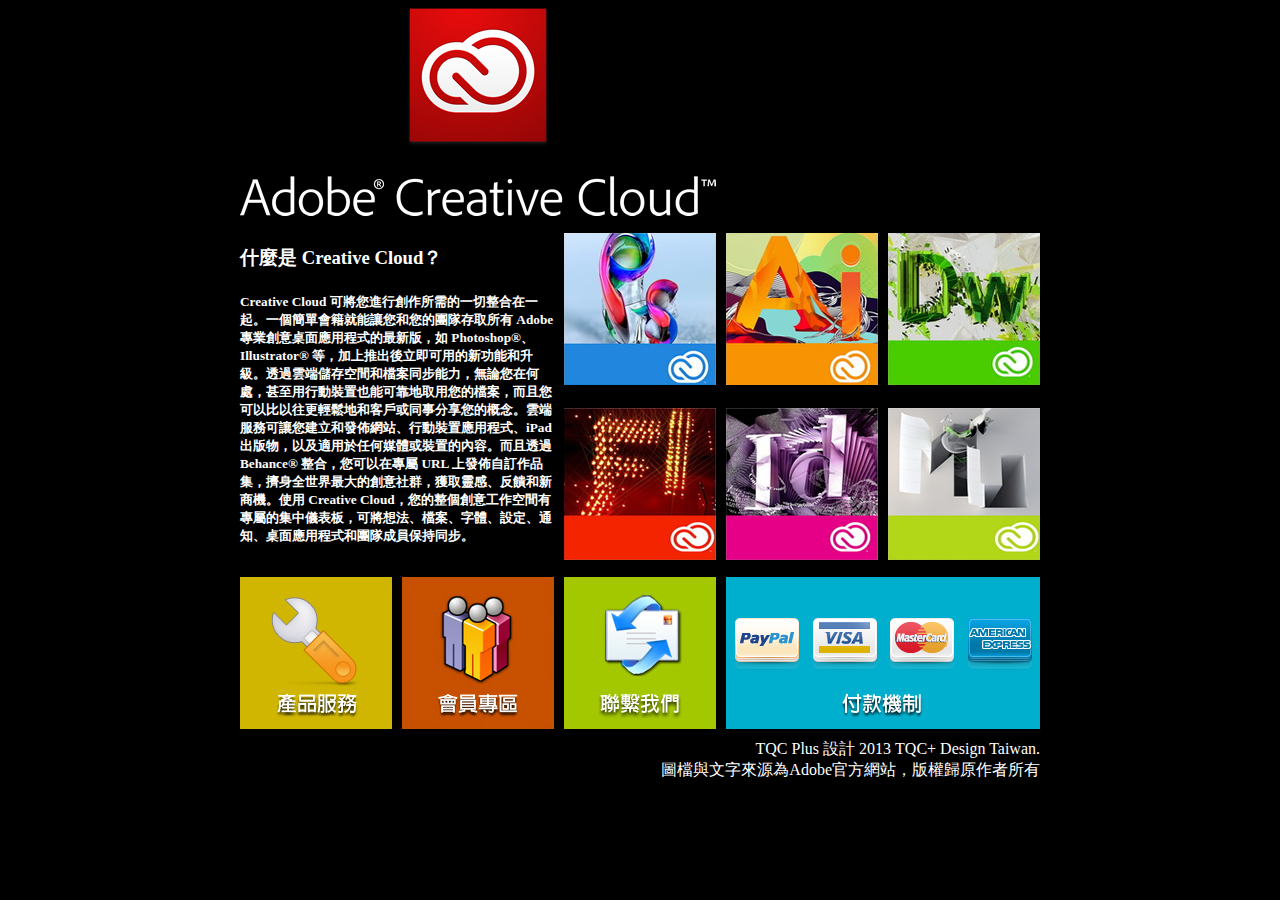
<file: 102/index.html>
<!DOCTYPE html PUBLIC "-//W3C//DTD XHTML 1.0 Transitional//EN" "http://www.w3.org/TR/xhtml1/DTD/xhtml1-transitional.dtd">
<html xmlns="http://www.w3.org/1999/xhtml">
<head>
<meta http-equiv="Content-Type" content="text/html; charset=utf-8" />
<title>Adobc Creativc Clolld</title>
<meta name="keywords" content="Adobe,Adobe CC" />
</head>

<body bgcolor="#000000" text="#FFFFFF" leftmargin="0" topmargin="0" marginwidth="0" marginheight="0">
<table width="800" border="0" align="center" cellpadding="5" cellspacing="0">
  <tr>
    <td colspan="5"><img src="images/Logo.png" width="476" height="211" alt="logo.png" /></td>
  </tr>
  <tr>
    <td colspan="2" rowspan="2" align="left" valign="top"><h3>什麼是 Creative Cloud？ </h3>
    <h5>Creative Cloud 可將您進行創作所需的一切整合在一起。一個簡單會籍就能讓您和您的團隊存取所有 Adobe 專業創意桌面應用程式的最新版，如 Photoshop®、Illustrator® 等，加上推出後立即可用的新功能和升級。透過雲端儲存空間和檔案同步能力，無論您在何處，甚至用行動裝置也能可靠地取用您的檔案，而且您可以比以往更輕鬆地和客戶或同事分享您的概念。雲端服務可讓您建立和發佈網站、行動裝置應用程式、iPad 出版物，以及適用於任何媒體或裝置的內容。而且透過 Behance® 整合，您可以在專屬 URL 上發佈自訂作品集，擠身全世界最大的創意社群，獲取靈感、反饋和新商機。使用 Creative Cloud，您的整個創意工作空間有專屬的集中儀表板，可將想法、檔案、字體、設定、通知、桌面應用程式和團隊成員保持同步。</h5></td>
    <td><img src="images/01.jpg" width="152" height="152" alt="01.jpg" /></td>
    <td><img src="images/02.jpg" width="152" height="152" alt="02.jpg" /></td>
    <td><img src="images/03.jpg" width="152" height="152" alt="03.jpg" /></td>
  </tr>
  <tr>
    <td><img src="images/04.jpg" width="152" height="152" alt="04.jpg" /></td>
    <td><img src="images/05.jpg" width="152" height="152" alt="05.jpg" /></td>
    <td><img src="images/06.jpg" width="152" height="152" alt="06.jpg" /></td>
  </tr>
  <tr>
    <td><a href=" http ://www.tqcplus org.tw"><img src="images/07.jpg" width="152" height="152" border="0" alt="07.jpg" /></a></td>
    <td><a href="mailto:master@mai l.csf.org.tw"><img src="images/08.jpg" width="152" height="152" border="0" alt="08.jpg" /></a></td>
    <td><img src="images/09.jpg" width="152" height="152" alt="09.jpg" /></td>
    <td colspan="2"><img src="images/10.jpg" width="314" height="152" alt="10.jpg" /></td>
  </tr>
  <tr>
    <td colspan="5" align="right" valign="bottom">TQC Plus 設計 2013 TQC+ Design Taiwan.<br />
    圖檔與文字來源為Adobe官方網站，版權歸原作者所有</td>
  </tr>
</table>
</body>
</html>
</file>
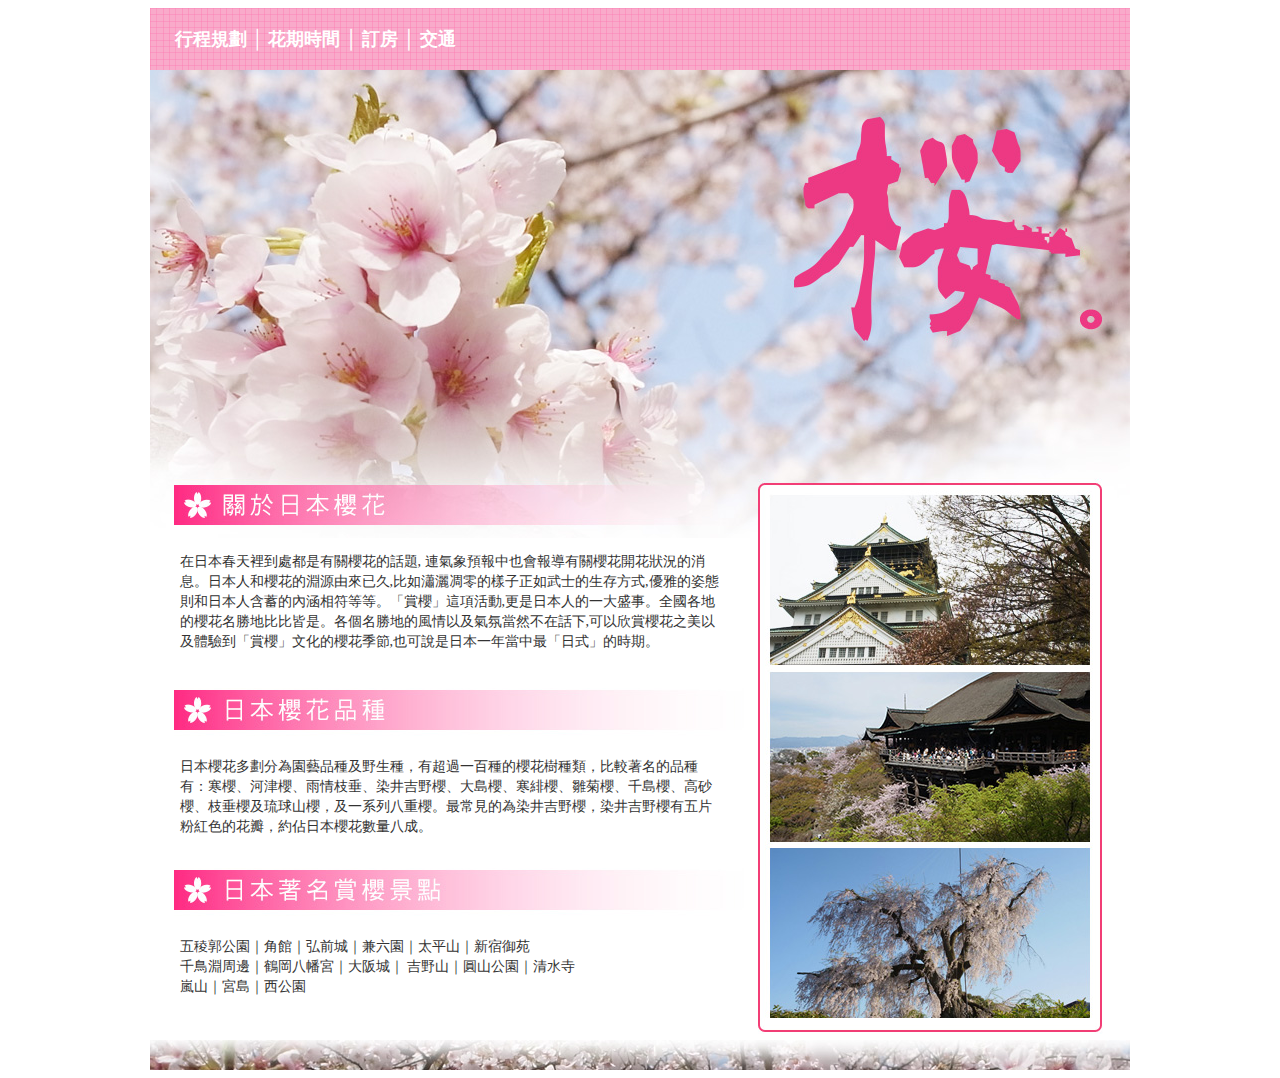
<file: 104/index.html>
<!DOCTYPE html PUBLIC "-//W3C//DTD XHTML 1.0 Transitional//EN" "http://www.w3.org/TR/xhtml1/DTD/xhtml1-transitional.dtd">
<html xmlns="http://www.w3.org/1999/xhtml">
<head>
<title>日本賞櫻自助行</title>
<meta http-equiv="Content-Type" content="text/html; charset=utf-8" />
<style type="text/css">
p {
	font-size: 14px;
	line-height: 20px;
	color: #333;
	text-align: left;
}
img {
	border-top-width: 0px;
	border-right-width: 0px;
	border-bottom-width: 0px;
	border-left-width: 0px;
}
body {
	font-family: "細明體", "新細明體", "標楷體";
}
.top_nar {
	font-size: 18px;
	color: #FFF;
	font-weight: bold;
	padding-left: 25px;
}
a:link, a:visited {
	color: #FFFFFF;
	text-decoration: none;
}
a:hover, a:active {
	color: #ED3983;
}
</style>
<meta name="keywords" content="日本賞櫻,日本自助旅行,日本櫻花" />
</head>
<body bgcolor="#FFFFFF">

<table width="981" border="0" align="center" cellpadding="0" cellspacing="0" id="Table_01">
	<tr>
		<td colspan="4" background="images/bg.png" bgcolor="#F9AACA" ><span class="top_nar"><a href="#">行程規劃</a> │ <a href="#">花期時間</a> │ <a href="#">訂房</a> │ <a href="#">交通</a></span></td>
		<td>
			<img src="images/spacer.gif" width="1" height="62" alt="" /></td>
	</tr>
	<tr>
		<td colspan="4">
			<img id="index_02" src="images/index_02.jpg" width="980" height="400" alt="" /></td>
		<td>
			<img src="images/spacer.gif" width="1" height="400" alt="" /></td>
	</tr>
	<tr>
		<td rowspan="2">
			<img id="index_03" src="images/index_03.jpg" width="600" height="68" alt="" /></td>
		<td colspan="3">
			<img id="index_04" src="images/index_04.jpg" width="380" height="20" alt="" /></td>
		<td>
			<img src="images/spacer.gif" width="1" height="20" alt="" /></td>
	</tr>
	<tr>
		<td rowspan="7">
			<img id="index_05" src="images/index_05.jpg" width="15" height="550" alt="" /></td>
		<td rowspan="6"><img src="images/index_06.jpg" name="index_06" width="330" height="535" usemap="#index_06Map" id="index_06" border="0" /></td>
		<td rowspan="7">
			<img id="index_07" src="images/index_07.jpg" width="35" height="550" alt="" /></td>
		<td>
			<img src="images/spacer.gif" width="1" height="48" alt="" /></td>
	</tr>
	<tr>
		<td align="center" valign="top"><table width="90%" border="0" cellspacing="0" cellpadding="0">
		  <tr>
		    <td><p>在日本春天裡到處都是有關櫻花的話題, 連氣象預報中也會報導有關櫻花開花狀況的消息。日本人和櫻花的淵源由來已久,比如瀟灑凋零的樣子正如武士的生存方式,優雅的姿態則和日本人含蓄的內涵相符等等。「賞櫻」這項活動,更是日本人的一大盛事。全國各地的櫻花名勝地比比皆是。各個名勝地的風情以及氣氛當然不在話下,可以欣賞櫻花之美以及體驗到「賞櫻」文化的櫻花季節,也可說是日本一年當中最「日式」的時期。</p></td>
	      </tr>
	    </table></td>
		<td>
			<img src="images/spacer.gif" width="1" height="142" alt="" /></td>
	</tr>
	<tr>
		<td>
			<img id="index_09" src="images/index_09.jpg" width="600" height="63" alt="" /></td>
		<td>
			<img src="images/spacer.gif" width="1" height="63" alt="" /></td>
	</tr>
	<tr>
		<td align="center" valign="top"><table width="90%" border="0" cellspacing="0" cellpadding="0">
		  <tr>
		    <td><p>日本櫻花多劃分為園藝品種及野生種，有超過一百種的櫻花樹種類，比較著名的品種有：寒櫻、河津櫻、雨情枝垂、染井吉野櫻、大島櫻、寒緋櫻、雛菊櫻、千島櫻、高砂櫻、枝垂櫻及琉球山櫻，及一系列八重櫻。最常見的為染井吉野櫻，染井吉野櫻有五片粉紅色的花瓣，約佔日本櫻花數量八成。<br />
	        </p></td>
	      </tr>
	    </table></td>
		<td>
			<img src="images/spacer.gif" width="1" height="117" alt="" /></td>
	</tr>
	<tr>
		<td>
			<img id="DW01_05" src="images/DW01_05.jpg" width="600" height="63" alt="" /></td>
		<td>
			<img src="images/spacer.gif" width="1" height="63" alt="" /></td>
	</tr>
	<tr>
		<td rowspan="2" align="center" valign="top"><table width="90%" border="0" cellspacing="0" cellpadding="0">
		  <tr>
		    <td><p>五稜郭公園｜角館｜弘前城｜兼六園｜太平山｜新宿御苑<br />
		      千鳥淵周邊｜鶴岡八幡宮｜大阪城｜ 吉野山｜圓山公園｜清水寺<br />
	        嵐山｜宮島｜西公園</p></td>
	      </tr>
	    </table></td>
		<td>
			<img src="images/spacer.gif" width="1" height="102" alt="" /></td>
	</tr>
	<tr>
		<td>
			<img id="index_13" src="images/index_13.jpg" width="330" height="15" alt="" /></td>
		<td>
			<img src="images/spacer.gif" width="1" height="15" alt="" /></td>
	</tr>
	<tr>
		<td colspan="4">
			<img id="index_14" src="images/index_14.jpg" width="980" height="30" alt="" /></td>
		<td>
			<img src="images/spacer.gif" width="1" height="30" alt="" /></td>
	</tr>
</table>


<map name="index_06Map" id="index_06Map">
  <area shape="rect" coords="3,2,328,175" href="#pict1" alt="大阪城" />
  <area shape="rect" coords="4,184,325,350" href="#pict2.html" alt="清水寺" />
  <area shape="rect" coords="6,360,325,525" href="#pict3" alt="圓山公園" />
</map>
</body>
</html>
</file>
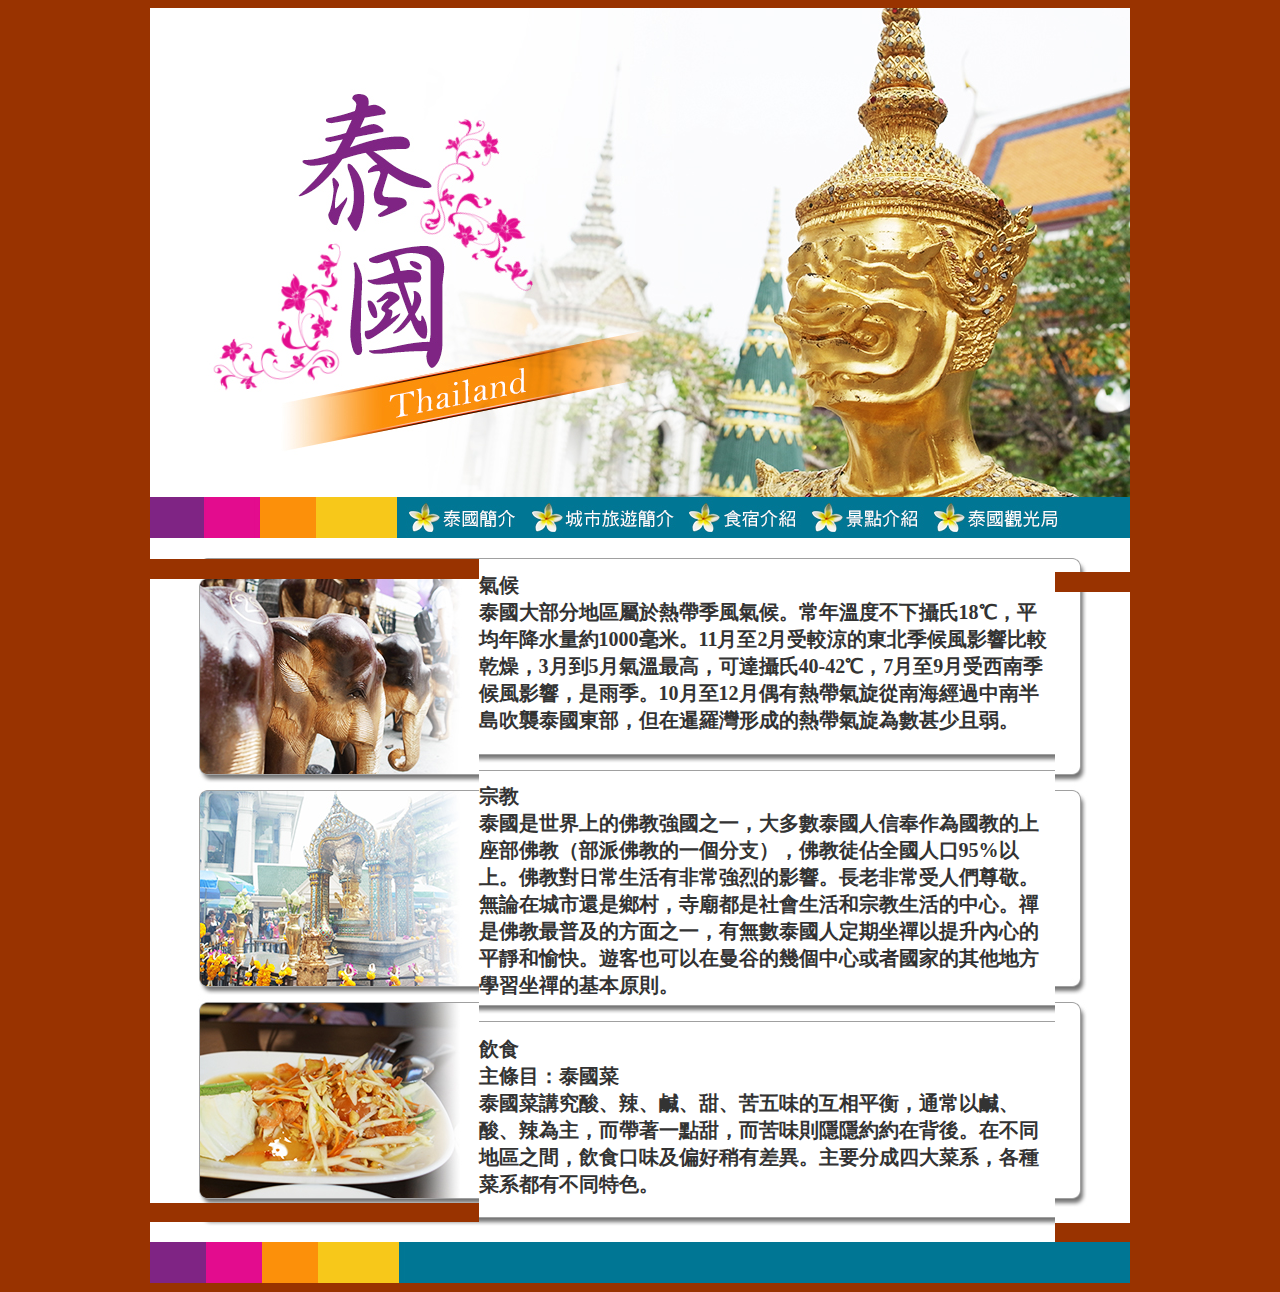
<file: 106/index.html>
<!DOCTYPE html PUBLIC "-//W3C//DTD XHTML 1.0 Transitional//EN" "http://www.w3.org/TR/xhtml1/DTD/xhtml1-transitional.dtd">
<html xmlns="http://www.w3.org/1999/xhtml">
<head>
<title>泰國觀光旅遊資訊</title>
<meta http-equiv="Content-Type" content="text/html; charset=utf-8" />
<style type="text/css">
img {
	margin:0;
	padding:0;
	border:none ;
}

h2 {
	font-size: 20px;
	color:#333 ;
	margin:0;
	padding:0;
}
p {
	font-size:16px ;
	line-height:24px;
	color:#333 ;
	margin:0;
}
</style>
<meta name="keywords" content="泰國 曼谷，四面佛" />
</head>
<body bgcolor="#993300">
<!-- Save for Web Slices (Untitled-1.psd) -->
<table width="981" border="0" align="center" cellpadding="0" cellspacing="0" id="Table_01">
	<tr>
		<td colspan="8">
			<img id="index_01" src="images/index_01.jpg" width="980" height="489" alt="" /></td>
		<td>
			<img src="images/spacer.gif" width="1" height="489" alt="" /></td>
	</tr>
	<tr>
		<td>
			<img id="index_02" src="images/index_02.jpg" width="247" height="41" alt="" /></td>
		<td colspan="2">
			<img id="index_03" src="images/index_03.jpg" width="135" height="41" alt="" /></td>
		<td>
			<img id="index_04" src="images/index_04.jpg" width="157" height="41" alt="" /></td>
		<td>
			<img id="index_05" src="images/index_05.jpg" width="123" height="41" alt="" /></td>
		<td>
			<img id="index_06" src="images/index_06.jpg" width="122" height="41" alt="" /></td>
		<td colspan="2"><a href="http ://www.tattpe.org.tw/Main/Main aspx"><img src="images/index_07.jpg" alt="" name="index_07" width="196" height="41" id="index_07" /></a></td>
		<td>
			<img src="images/spacer.gif" width="1" height="41" alt="" /></td>
	</tr>
	<tr>
		<td colspan="8">
			<img id="index_08" src="images/index_08.jpg" width="980" height="21" alt="" /></td>
		<td>
			<img src="images/spacer.gif" width="1" height="21" alt="" /></td>
	</tr>
	<tr>
		<td colspan="2" rowspan="7">
			<img id="index_09" src="images/index_09.jpg" width="329" height="624" alt="" /></td>
		<td colspan="6">
			<img id="index_10" src="images/index_10.jpg" width="651" height="13" alt="" /></td>
		<td>
			<img src="images/spacer.gif" width="1" height="13" alt="" /></td>
	</tr>
	<tr>
		<td colspan="5" valign="top" bgcolor="#FFFFFF"><h2>氣候<br />
	    泰國大部分地區屬於熱帶季風氣候。常年溫度不下攝氏18℃，平均年降水量約1000毫米。11月至2月受較涼的東北季候風影響比較乾燥，3月到5月氣溫最高，可達攝氏40-42℃，7月至9月受西南季候風影響，是雨季。10月至12月偶有熱帶氣旋從南海經過中南半島吹襲泰國東部，但在暹羅灣形成的熱帶氣旋為數甚少且弱。<br />
		</h2></td>
		<td rowspan="7">
			<img id="index_12" src="images/index_12.jpg" width="75" height="631" alt="" /></td>
		<td>
			<img src="images/spacer.gif" width="1" height="175" alt="" /></td>
	</tr>
	<tr>
		<td colspan="5">
			<img id="index_13" src="images/index_13.jpg" width="576" height="36" alt="" /></td>
		<td>
			<img src="images/spacer.gif" width="1" height="36" alt="" /></td>
	</tr>
	<tr>
		<td colspan="5" valign="top" bgcolor="#FFFFFF"><h2>宗教<br />
	    泰國是世界上的佛教強國之一，大多數泰國人信奉作為國教的上座部佛教（部派佛教的一個分支），佛教徒佔全國人口95%以上。佛教對日常生活有非常強烈的影響。長老非常受人們尊敬。無論在城市還是鄉村，寺廟都是社會生活和宗教生活的中心。禪是佛教最普及的方面之一，有無數泰國人定期坐禪以提升內心的平靜和愉快。遊客也可以在曼谷的幾個中心或者國家的其他地方學習坐禪的基本原則。</h2></td>
		<td>
			<img src="images/spacer.gif" width="1" height="177" alt="" /></td>
	</tr>
	<tr>
		<td colspan="5">
			<img id="index_15" src="images/index_15.jpg" width="576" height="37" alt="" /></td>
		<td>
			<img src="images/spacer.gif" width="1" height="37" alt="" /></td>
	</tr>
	<tr>
		<td colspan="5" valign="top" bgcolor="#FFFFFF"><h2>飲食<br />
		  主條目：泰國菜<br />
	    泰國菜講究酸、辣、鹹、甜、苦五味的互相平衡，通常以鹹、酸、辣為主，而帶著一點甜，而苦味則隱隱約約在背後。在不同地區之間，飲食口味及偏好稍有差異。主要分成四大菜系，各種菜系都有不同特色。<br />
		</h2></td>
		<td>
			<img src="images/spacer.gif" width="1" height="173" alt="" /></td>
	</tr>
	<tr>
		<td colspan="5" rowspan="2">
			<img id="index_17" src="images/index_17.jpg" width="576" height="33" alt="" /></td>
		<td>
			<img src="images/spacer.gif" width="1" height="13" alt="" /></td>
	</tr>
	<tr>
		<td colspan="2">
			<img id="index_18" src="images/index_18.jpg" width="329" height="20" alt="" /></td>
		<td>
			<img src="images/spacer.gif" width="1" height="20" alt="" /></td>
	</tr>
	<tr>
		<td colspan="8">
			<img id="index_19" src="images/index_19.jpg" width="980" height="41" alt="" /></td>
		<td>
			<img src="images/spacer.gif" width="1" height="41" alt="" /></td>
	</tr>
	<tr>
		<td>
			<img src="images/spacer.gif" width="247" height="1" alt="" /></td>
		<td>
			<img src="images/spacer.gif" width="82" height="1" alt="" /></td>
		<td>
			<img src="images/spacer.gif" width="53" height="1" alt="" /></td>
		<td>
			<img src="images/spacer.gif" width="157" height="1" alt="" /></td>
		<td>
			<img src="images/spacer.gif" width="123" height="1" alt="" /></td>
		<td>
			<img src="images/spacer.gif" width="122" height="1" alt="" /></td>
		<td>
			<img src="images/spacer.gif" width="121" height="1" alt="" /></td>
		<td>
			<img src="images/spacer.gif" width="75" height="1" alt="" /></td>
		<td></td>
	</tr>
</table>
<!-- End Save for Web Slices -->
</body>
</html>
</file>
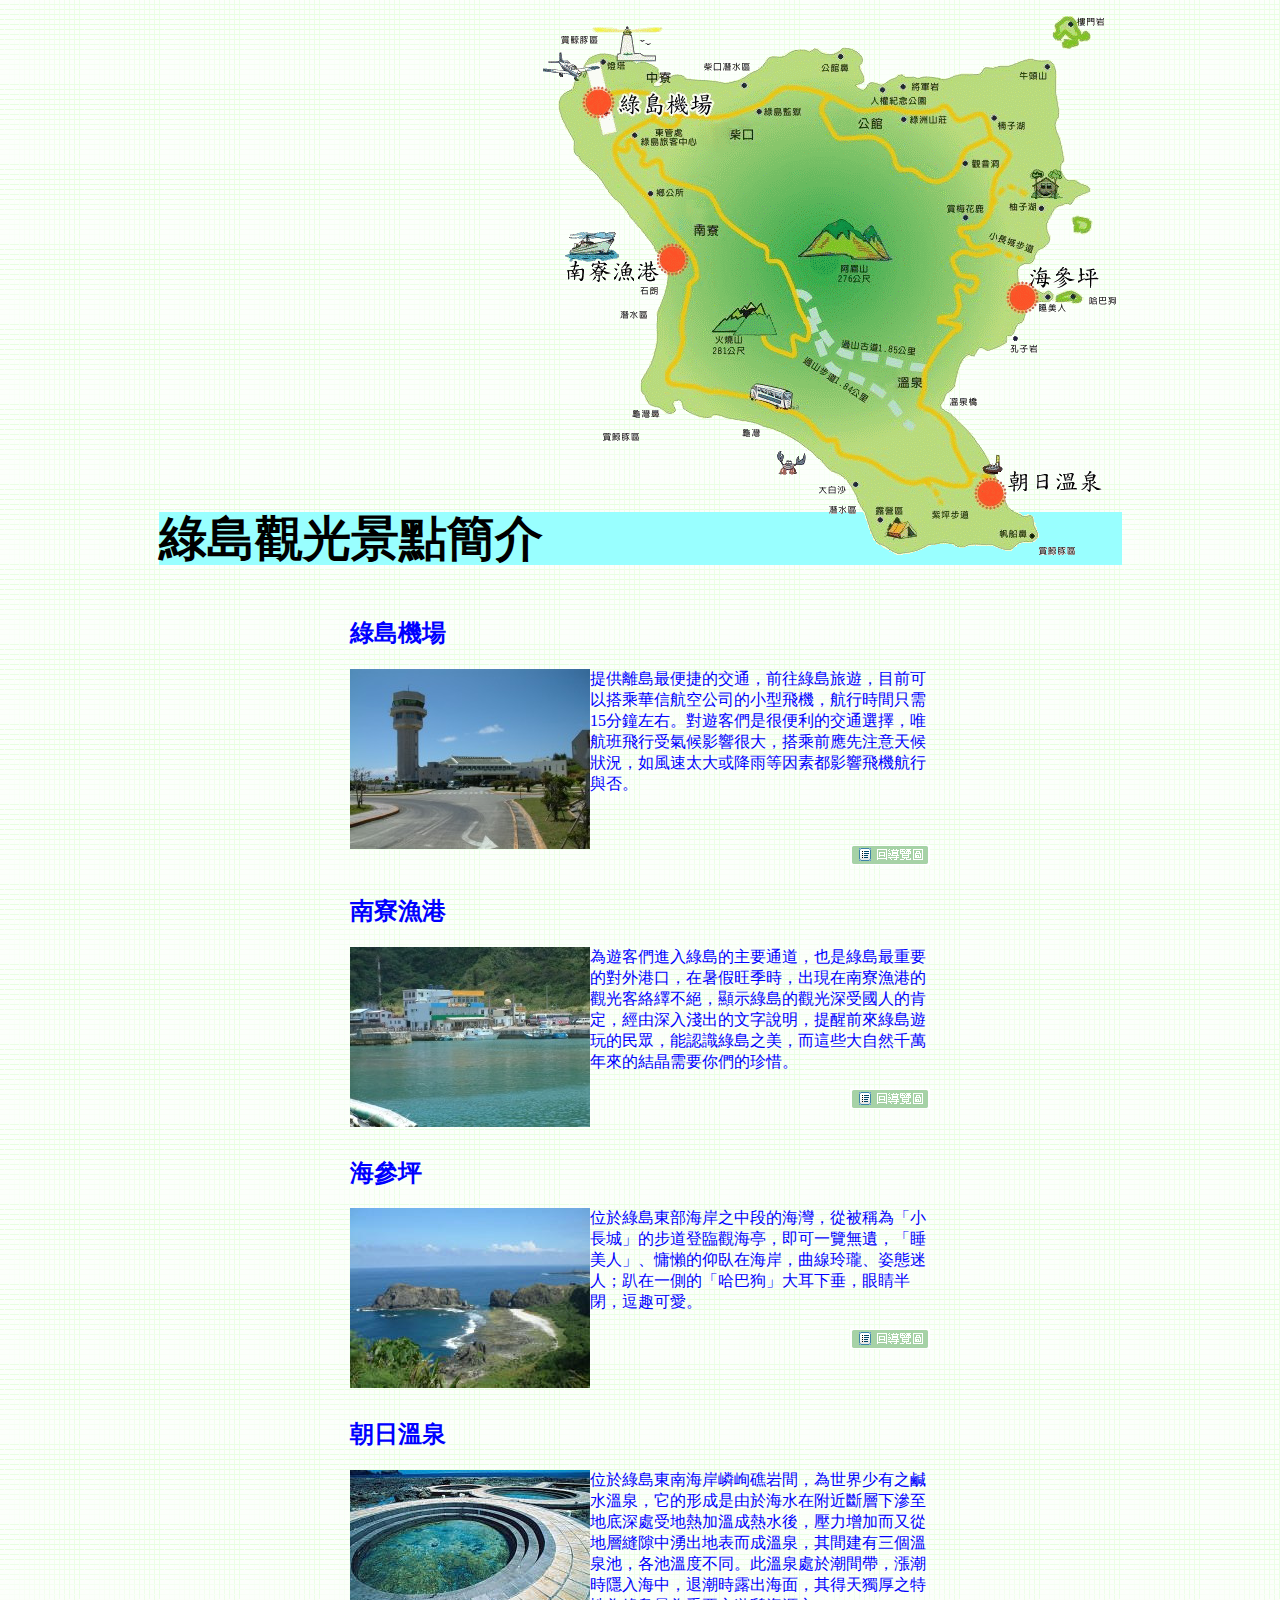
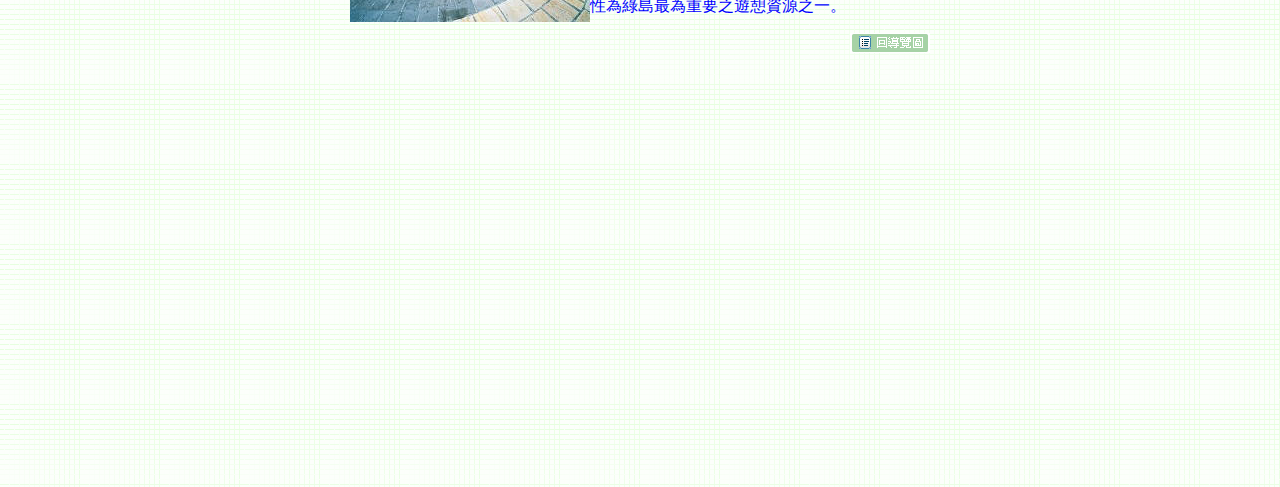
<file: 108/index.html>
<!DOCTYPE html PUBLIC "-//W3C//DTD XHTML 1.0 Transitional//EN" "http://www.w3.org/TR/xhtml1/DTD/xhtml1-transitional.dtd">
<html xmlns="http://www.w3.org/1999/xhtml">
<head>
<meta http-equiv="Content-Type" content="text/html; charset=utf-8" />
<title>綠島旅遊資訊</title>
<style type="text/css">
<!--
#t {
	font: bold 36pt "標楷體";
	color: #000;
	background: #9FF;
}
body,td,th {
	font-size: 12pt;
	color: #00F;
}
body {
	background-image: url(images/bg.gif);
	margin-top: 0px;
}
-->
</style></head>
<body>
<p style="text-align: center"><span  id="t" >綠島觀光景點簡介<a name="TOP" id="TOP"></a><img src="images/map.gif" width="579" height="539" usemap="#Map" border="0" />
    <map name="Map" id="Map">
      <area shape="circle" coords="55,89,18" href="#a" title="綠島機場" />
      <area shape="circle" coords="130,240,19" href="#b"title="南寮漁港" />
      <area shape="circle" coords="476,285,24" href="#c"title="海參坪" />
      <area shape="circle" coords="445,480,19" href="#d"title="朝日溫泉" />
    </map>
</span></p>
<table width="600" border="0" align="center" cellpadding="0" cellspacing="10" id="content">
  <tr>
    <td><h2><a name="a" id="a"></a>綠島機場</h2>
    <p><img src="images/p1.jpg" width="240" height="180" align="left" />提供離島最便捷的交通，前往綠島旅遊，目前可以搭乘華信航空公司的小型飛機，航行時間只需15分鐘左右。對遊客們是很便利的交通選擇，唯航班飛行受氣候影響很大，搭乘前應先注意天候狀況，如風速太大或降雨等因素都影響飛機航行與否。</p>
    <p>&nbsp;</p>
    <a href="#top"><img src="images/top.gif" width="80" height="20" title="回導覽圖" border="0" align="right" /></a></td>
  </tr>
  <tr>
    <td><h2><a name="b" id="b"></a>南寮漁港</h2>
    <p><img src="images/p2.jpg" width="240" height="180" align="left" />為遊客們進入綠島的主要通道，也是綠島最重要的對外港口，在暑假旺季時，出現在南寮漁港的觀光客絡繹不絕，顯示綠島的觀光深受國人的肯定，經由深入淺出的文字說明，提醒前來綠島遊玩的民眾，能認識綠島之美，而這些大自然千萬年來的結晶需要你們的珍惜。</p>
    <p><a href="#top"><img src="images/top.gif" alt="" width="80" height="20" title="回導覽圖" border="0" align="right" /></a></p></td>
  </tr>
  <tr>
    <td><h2><a name="c" id="c"></a>海參坪</h2>
    <p><img src="images/p3.jpg" width="240" height="180" align="left" />位於綠島東部海岸之中段的海灣，從被稱為「小長城」的步道登臨觀海亭，即可一覽無遺，「睡美人」、慵懶的仰臥在海岸，曲線玲瓏、姿態迷人；趴在一側的「哈巴狗」大耳下垂，眼睛半閉，逗趣可愛。</p>
    <p><a href="#top"><img src="images/top.gif" alt="" width="80" height="20" title="回導覽圖" border="0" align="right" /></a></p></td>
  </tr>
  <tr>
    <td><h2><a name="d" id="d"></a>朝日溫泉</h2>
    <p><img src="images/p4.jpg" width="240" height="152" align="left" />位於綠島東南海岸嶙峋礁岩間，為世界少有之鹹水溫泉，它的形成是由於海水在附近斷層下滲至地底深處受地熱加溫成熱水後，壓力增加而又從地層縫隙中湧出地表而成溫泉，其間建有三個溫泉池，各池溫度不同。此溫泉處於潮間帶，漲潮時隱入海中，退潮時露出海面，其得天獨厚之特性為綠島最為重要之遊憩資源之一。</p>
    <p><a href="#top"><img src="images/top.gif" alt="" width="80" height="20" title="回導覽圖" border="0" align="right" /></a></p></td>
  </tr>
</table>
<p>&nbsp;</p>
<p>&nbsp;</p>
<p>&nbsp;</p>
<p>&nbsp;</p>
<p>&nbsp;</p>
<p>&nbsp;</p>
<p>&nbsp;</p>
<p>&nbsp;</p>
<p>&nbsp;</p>
<p>&nbsp;</p>
<p>&nbsp;</p>
<p>&nbsp;</p>
</body>
</html>
</file>
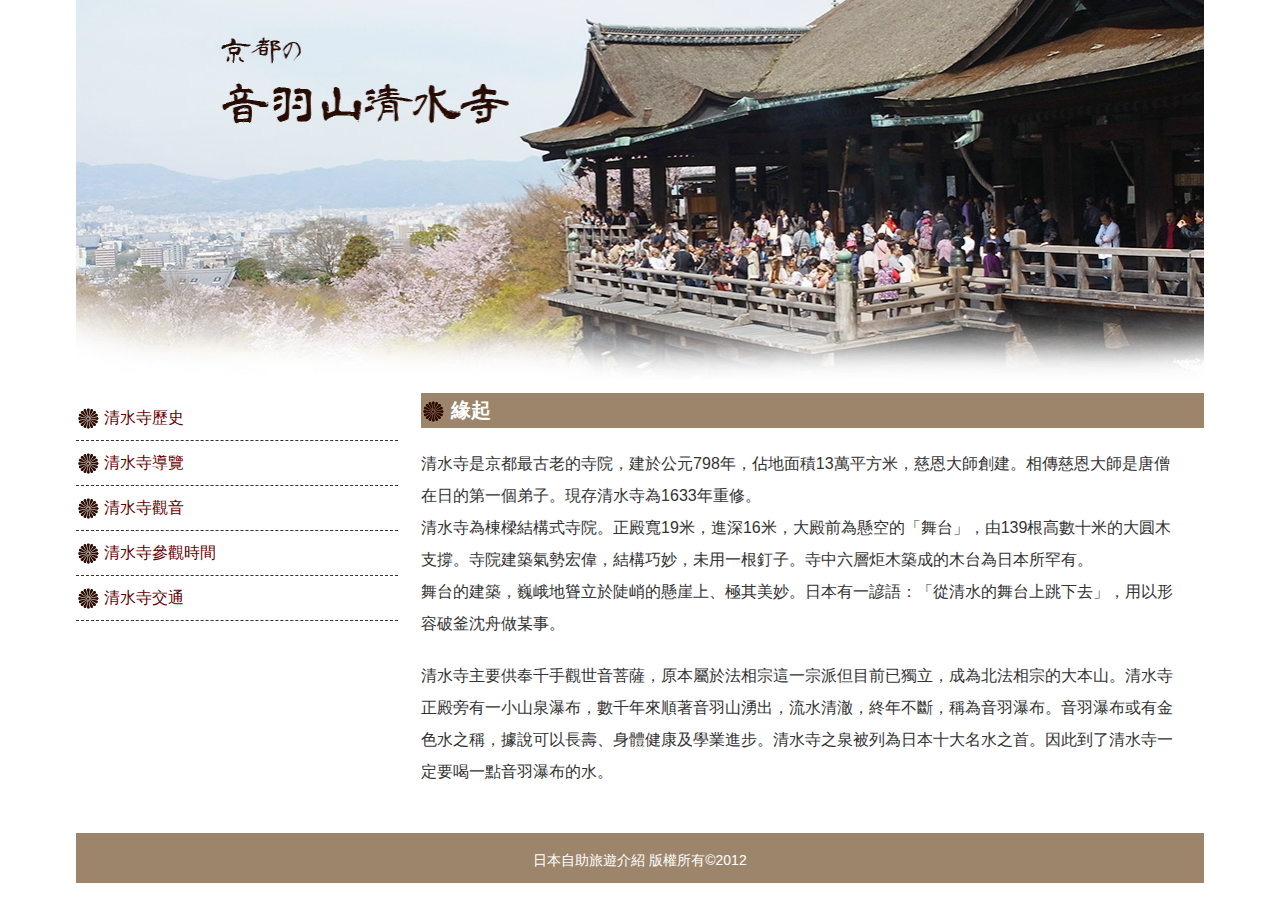
<file: 206/index.html>
<!doctype html>
<!--[if lt IE 7]> <html class="ie6 oldie"> <![endif]-->
<!--[if IE 7]>    <html class="ie7 oldie"> <![endif]-->
<!--[if IE 8]>    <html class="ie8 oldie"> <![endif]-->
<!--[if gt IE 8]><!-->
<html class="">
<!--<![endif]-->
<head>
<meta charset="utf-8">
<meta name="viewport" content="width=device-width, initial-scale=1">
<title>清水寺旅遊介紹</title>
<link href="boilerplate.css" rel="stylesheet" type="text/css">

<style type="text/css">


img{
	margin:0;
	padding:0;
}

.gridContainer.clearfix #LayoutDiv4{
	height:50px ;
	background-color:#9D856C ;
	}
.gridContainer.clearfix #LayoutDiv4 p{
		text-align:center ;
		font-size:14px ;
		color:#fff;
		padding:5px 10px ;
}
ul {
	font-size: 16px;
	line-height: 32px;
	color: #600;
	padding: 0px;
	list-style-type: none;
}
li {
	font-size: 16px;
	line-height: 32px;
	color: #600;
	background-image: url(images/sidebar_li.png);
	background-repeat: no-repeat;
	background-position: left center;
	padding-top: 6px;
	padding-right: 0px;
	padding-bottom: 6px;
	padding-left: 28px;
	border-bottom-width: 1px;
	border-bottom-style: dashed;
	border-bottom-color: #333;
	list-style-type: none;
}
h1 {
	font-size: 20px;
	color: #FFF;
	background-color: #9D856C;
	background-image: url(images/sidebar_li.png);
	background-repeat: no-repeat;
	background-position: left center;
	padding-top: 5px;
	padding-right: 0px;
	padding-bottom: 5px;
	padding-left: 30px;
}
</style>
<link href="main.css" rel="stylesheet" type="text/css">
<!-- 
To learn more about the conditional comments around the html tags at the top of the file:
paulirish.com/2008/conditional-stylesheets-vs-css-hacks-answer-neither/

Do the following if you're using your customized build of modernizr (http://www.modernizr.com/):
* insert the link to your js here
* remove the link below to the html5shiv
* add the "no-js" class to the html tags at the top
* you can also remove the link to respond.min.js if you included the MQ Polyfill in your modernizr build 
-->
<!--[if lt IE 9]>
<script src="//html5shiv.googlecode.com/svn/trunk/html5.js"></script>
<![endif]-->
<script src="respond.min.js"></script>
</head>
<body>
<div class="gridContainer clearfix">
  <div id="LayoutDiv1">

  </div>
  <div id="LayoutDiv2">
    <ul>
      <li>清水寺歷史</li>
      <li>清水寺導覽</li>
      <li>清水寺觀音</li>
      <li>清水寺參觀時間</li>
      <li>清水寺交通</li>
    </ul>
  </div>
  <div id="LayoutDiv3">
    <h1>緣起</h1>
    <p>清水寺是京都最古老的寺院，建於公元798年，佔地面積13萬平方米，慈恩大師創建。相傳慈恩大師是唐僧在日的第一個弟子。現存清水寺為1633年重修。<br>
      清水寺為棟樑結構式寺院。正殿寬19米，進深16米，大殿前為懸空的「舞台」，由139根高數十米的大圓木支撐。寺院建築氣勢宏偉，結構巧妙，未用一根釘子。寺中六層炬木築成的木台為日本所罕有。<br>
      舞台的建築，巍峨地聳立於陡峭的懸崖上、極其美妙。日本有一諺語：「從清水的舞台上跳下去」，用以形容破釜沈舟做某事。<br>
    </p>
    <p>清水寺主要供奉千手觀世音菩薩，原本屬於法相宗這一宗派但目前已獨立，成為北法相宗的大本山。清水寺正殿旁有一小山泉瀑布，數千年來順著音羽山湧出，流水清澈，終年不斷，稱為音羽瀑布。音羽瀑布或有金色水之稱，據說可以長壽、身體健康及學業進步。清水寺之泉被列為日本十大名水之首。因此到了清水寺一定要喝一點音羽瀑布的水。 </p>
  </div>
  <p>&nbsp;</p>
  <div id="LayoutDiv4">
    <p>日本自助旅遊介紹 版權所有&copy;2012</p>
  </div>
</div>
</body>
</html>
</file>
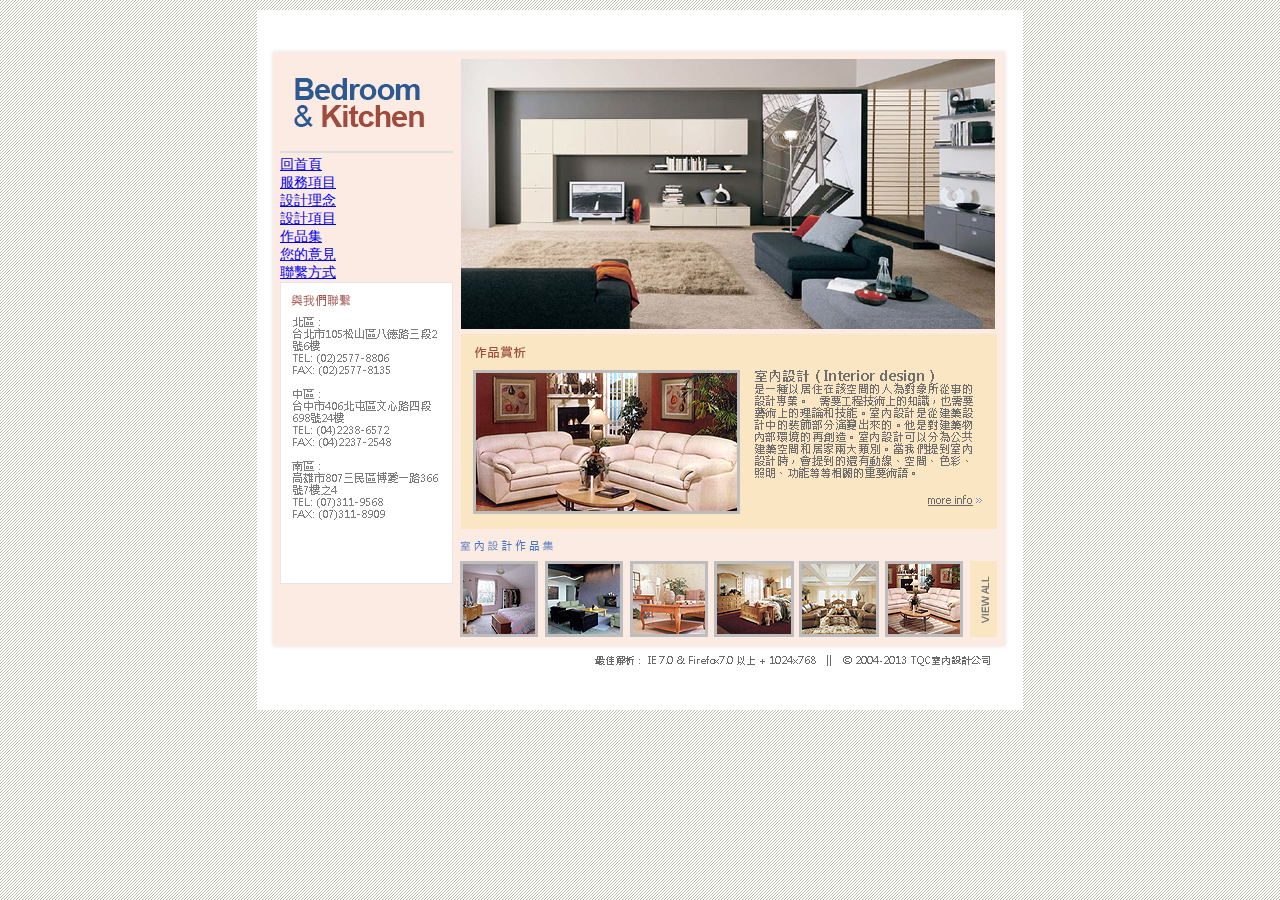
<file: 208/index.html>
<!DOCTYPE html PUBLIC "-//W3C//DTD XHTML 1.0 Transitional//EN" "http://www.w3.org/TR/xhtml1/DTD/xhtml1-transitional.dtd">
<html xmlns="http://www.w3.org/1999/xhtml">
<head>
<meta http-equiv="Content-Type" content="text/html; charset=utf-8" />
<title>無標題文件</title>
<link href="web.css" rel="stylesheet" type="text/css" />
</head>

<body>
<div id="header"></div>
<div id="main">
  <div id="mainL"><img src="images/logo.png" width="173" height="97" />
    <ul>
      <li><a href="#">回首頁</a></li>
      <li><a href="#">服務項目</a></li>
      <li><a href="#">設計理念</a></li>
      <li><a href="#">設計項目</a></li>
      <li><a href="#">作品集</a></li>
      <li><a href="#">您的意見</a></li>
      <li><a href="#">聯繫方式</a></li>
    </ul>
  <img src="images/contact.png" width="173" height="308" />  </div>
  <div id="mainR"><img src="images/banner.png" name="banner" width="537" height="270" id="banner" /><img src="images/portfolio.png" width="537" height="308" /></div>
</div>
<div id="footer"></div>
</body>
</html>
</file>
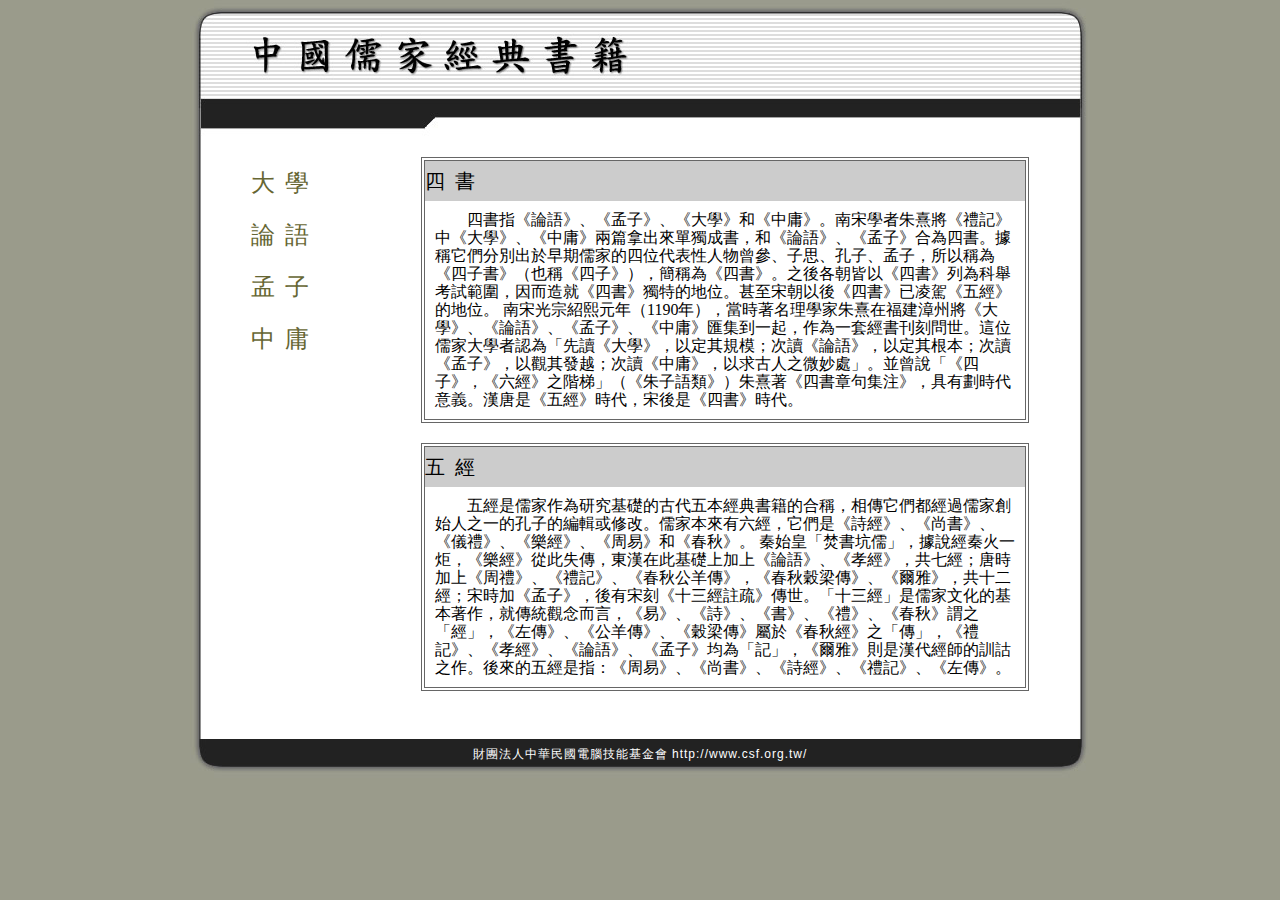
<file: 210/index.html>
<!DOCTYPE html PUBLIC "-//W3C//DTD XHTML 1.0 Transitional//EN" "http://www.w3.org/TR/xhtml1/DTD/xhtml1-transitional.dtd">
<html xmlns="http://www.w3.org/1999/xhtml">
<head>
<meta http-equiv="Content-Type" content="text/html; charset=utf-8" />
<title>四書五經</title>
<style type="text/css">
body {
	background-color: #9A9B8B;
}
</style>
<link href="csf.css" rel="stylesheet" type="text/css" />
</head>

<body>
<div id="header">
</div>

<div id="content">
  <div id="cleft">
    <p><a href="#">大學</a></p>
    <p><a href="#">論語</a></p>
    <p><a href="#">孟子</a></p>
    <p><a href="#">中庸</a></p>
  </div>
  
  <div id="cright">
      <div class="box">
        <h2>四書</h2>
        <p>　　四書指《論語》、《孟子》、《大學》和《中庸》。南宋學者朱熹將《禮記》中《大學》、《中庸》兩篇拿出來單獨成書，和《論語》、《孟子》合為四書。據稱它們分別出於早期儒家的四位代表性人物曾參、子思、孔子、孟子，所以稱為《四子書》（也稱《四子》），簡稱為《四書》。之後各朝皆以《四書》列為科舉考試範圍，因而造就《四書》獨特的地位。甚至宋朝以後《四書》已凌駕《五經》的地位。
   南宋光宗紹熙元年（1190年），當時著名理學家朱熹在福建漳州將《大學》、《論語》、《孟子》、《中庸》匯集到一起，作為一套經書刊刻問世。這位儒家大學者認為「先讀《大學》，以定其規模；次讀《論語》，以定其根本；次讀《孟子》，以觀其發越；次讀《中庸》，以求古人之微妙處」。並曾說「《四子》，《六經》之階梯」（《朱子語類》）朱熹著《四書章句集注》，具有劃時代意義。漢唐是《五經》時代，宋後是《四書》時代。</p>
    </div>
    <div class="box">
      <h2>五經</h2>
      <p>　　五經是儒家作為研究基礎的古代五本經典書籍的合稱，相傳它們都經過儒家創始人之一的孔子的編輯或修改。儒家本來有六經，它們是《詩經》、《尚書》、《儀禮》、《樂經》、《周易》和《春秋》。
    秦始皇「焚書坑儒」，據說經秦火一炬，《樂經》從此失傳，東漢在此基礎上加上《論語》、《孝經》，共七經；唐時加上《周禮》、《禮記》、《春秋公羊傳》，《春秋穀梁傳》、《爾雅》，共十二經；宋時加《孟子》，後有宋刻《十三經註疏》傳世。「十三經」是儒家文化的基本著作，就傳統觀念而言，《易》、《詩》、《書》、《禮》、《春秋》謂之「經」，《左傳》、《公羊傳》、《穀梁傳》屬於《春秋經》之「傳」，《禮記》、《孝經》、《論語》、《孟子》均為「記」，《爾雅》則是漢代經師的訓詁之作。後來的五經是指：《周易》、《尚書》、《詩經》、《禮記》、《左傳》。</p>
    </div>
  </div>
</div>

<div id="footer">
  <h2>財團法人中華民國電腦技能基金會 http://www.csf.org.tw/</h2>
</div>
</body>
</html>
</file>
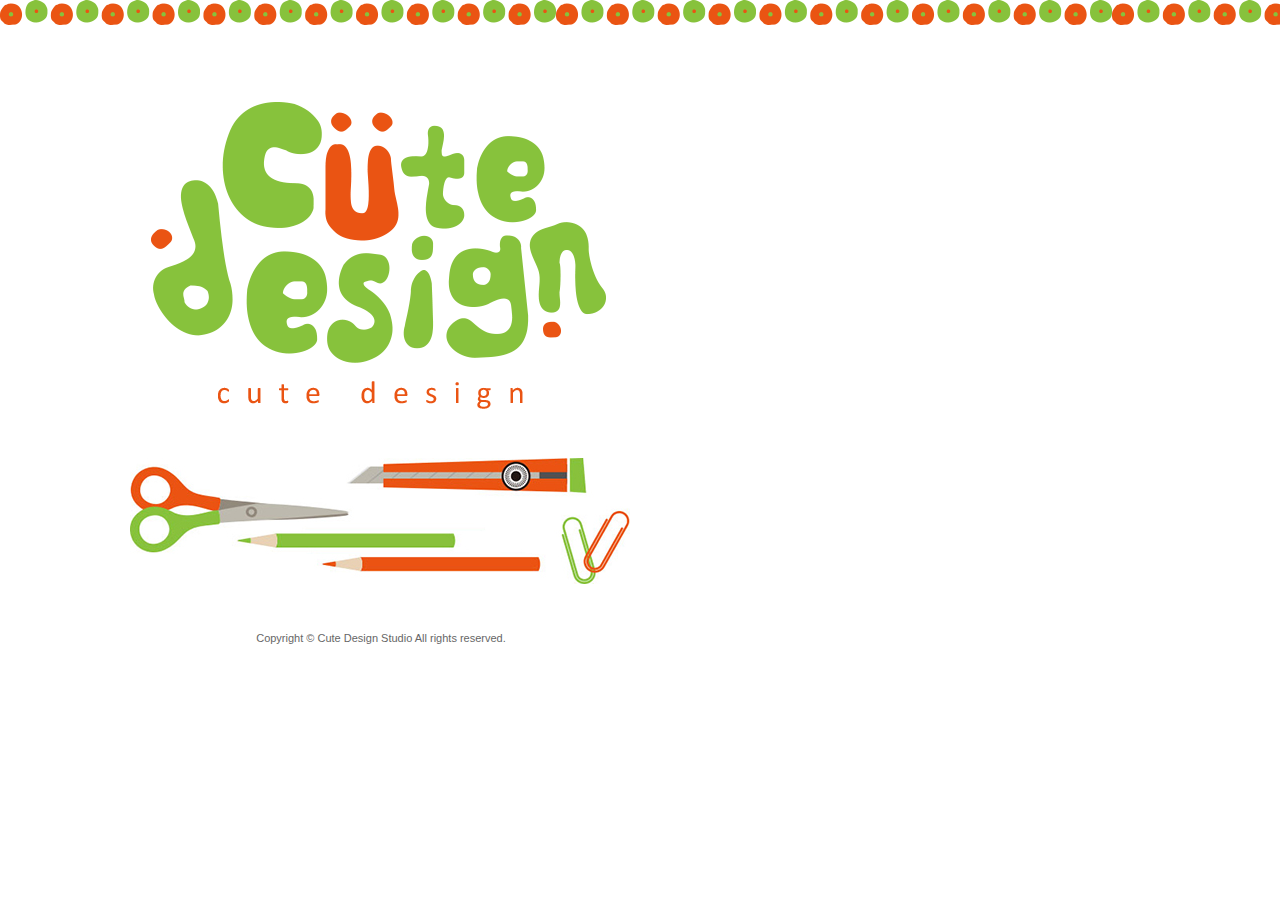
<file: Ch04/index.html>
<!DOCTYPE html PUBLIC "-//W3C//DTD XHTML 1.0 Transitional//EN" "http://www.w3.org/TR/xhtml1/DTD/xhtml1-transitional.dtd">
<html xmlns="http://www.w3.org/1999/xhtml">
<head>
<meta http-equiv="Content-Type" content="text/html; charset=utf-8" />
<title>Cute Design Studio</title>
<style type="text/css">
body,td,th {
	font-family: Arial, Helvetica, sans-serif;
	font-size: 11px;
	color: #666666;
	text-align: center;
}
body {
	background-image: url(images/cute_design_bg.png);
	background-repeat: repeat-x;
	margin-left: 0px;
	margin-top: 0px;
	margin-right: 0px;
	margin-bottom: 0px;
}
#apDiv1 {
	position: absolute;
	left: 241px;
	top: 632px;
	width: 280px;
	height: 20px;
	z-index: 3;
}
#apDiv2 {
	position: absolute;
	left: 151px;
	top: 102px;
	width: 455px;
	height: 312px;
	z-index: 1;
}
#apDiv3 {
	position: absolute;
	left: 130px;
	top: 458px;
	width: 500px;
	height: 126px;
	z-index: 2;
}

.noborder {
	border-top-style: none;
	border-right-style: none;
	border-bottom-style: none;
	border-left-style: none;
}
</style>
</head>

<body>
<div id="apDiv1"> Copyright &copy; Cute Design Studio All rights reserved. </div>
<div id="apDiv2"><a href="main.html"><img src="images/cute_design_logo.png" alt="進入首頁" width="455" height="312" class="noborder" /></a></div>
<div id="apDiv3"><a href="main.html"><img src="images/intro.jpg" alt="進入首頁" width="500" height="126" class="noborder" /></a></div>
</body>
</html>
</file>
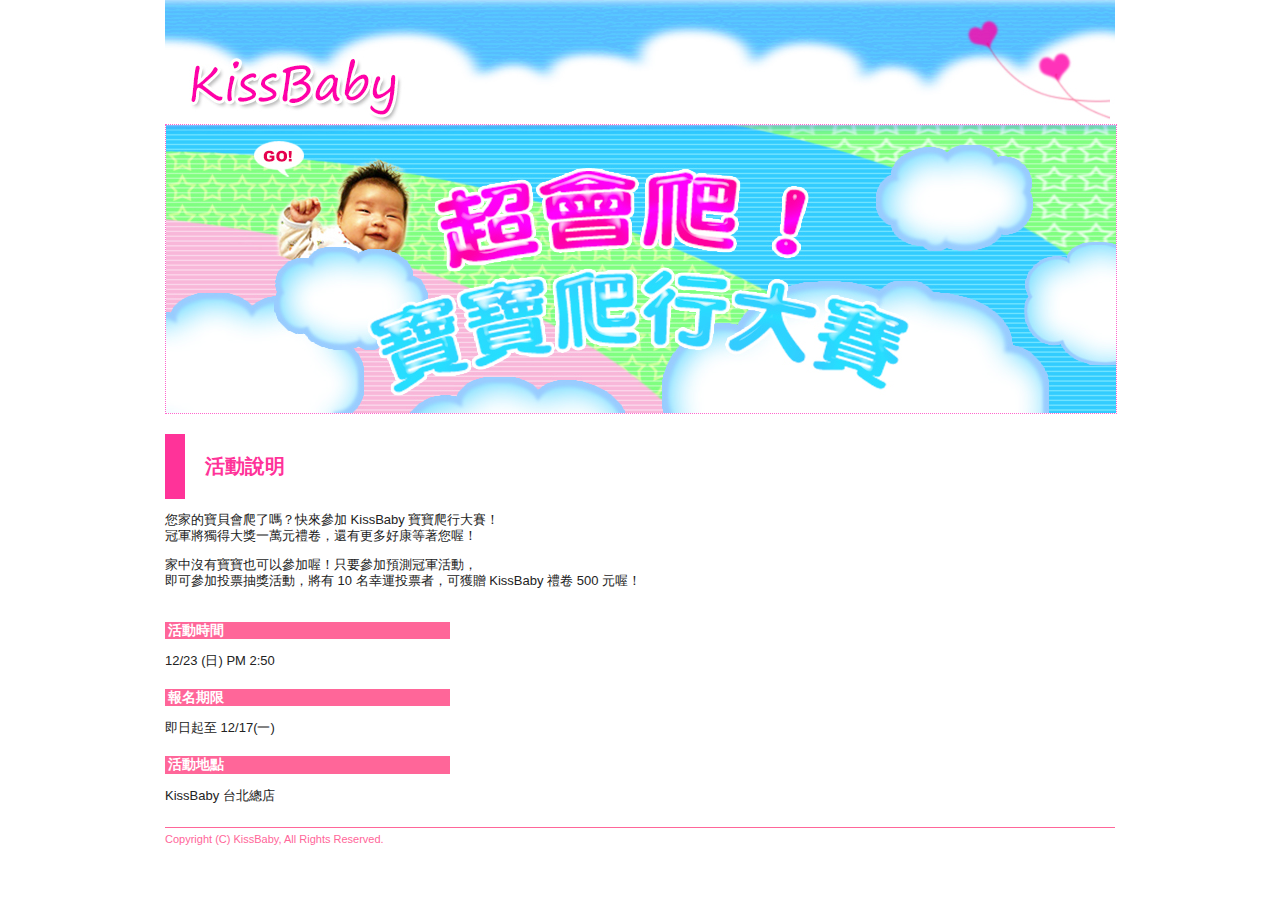
<file: Ch08_ex/index.html>
<!doctype html>
<!--[if lt IE 7]> <html class="ie6 oldie"> <![endif]-->
<!--[if IE 7]>    <html class="ie7 oldie"> <![endif]-->
<!--[if IE 8]>    <html class="ie8 oldie"> <![endif]-->
<!--[if gt IE 8]><!-->
<html class="">
<!--<![endif]-->
<head>
<meta charset="utf-8">
<meta name="viewport" content="width=device-width, initial-scale=1">
<title>超會爬!寶寶爬行大賽</title>
<link href="boilerplate.css" rel="stylesheet" type="text/css">
<link href="kissbaby.css" rel="stylesheet" type="text/css">
<!-- 
若要深入了解檔案頂端 html 標籤周圍的條件式註解:
paulirish.com/2008/conditional-stylesheets-vs-css-hacks-answer-neither/

如果您使用自訂的 Modernizr 組建 (http://www.modernizr.com/)，請執行下列動作:
* 在這裡將連結插入您的 js
* 將下列連結移至 html5shiv
* 將「no-js」類別新增至頂端的 html 標籤
* 如果您在 Modernizr 組建中包含 MQ Polyfill，也可以將連結移至 respond.min.js 
-->
<!--[if lt IE 9]>
<script src="//html5shiv.googlecode.com/svn/trunk/html5.js"></script>
<![endif]-->
<script src="respond.min.js"></script>
</head>
<body>
<div class="gridContainer clearfix">
  <div id="header"></div>
  <div id="maining"><img src="images/mainimg.jpg" alt="活動圖片"></div>
  <div id="content">
    <h1>活動說明</h1>
    <p>您家的寶貝會爬了嗎？快來參加 KissBaby 寶寶爬行大賽！<br>
    冠軍將獨得大獎一萬元禮卷，還有更多好康等著您喔！ </p>
    <p>家中沒有寶寶也可以參加喔！只要參加預測冠軍活動，<br>
      即可參加投票抽獎活動，將有 10 名幸運投票者，可獲贈 KissBaby 禮卷 500 元喔！ <br>
    </p>
  </div>
  <div id="sidebar">
    <h2>活動時間</h2>
    <p>12/23 (日) PM 2:50</p>
    <h2>報名期限</h2>
    <p>即日起至 12/17(一) </p>
    <h2>活動地點</h2>
    <p>KissBaby 台北總店</p>
  </div>
  <div id="footer">Copyright (C) KissBaby, All Rights Reserved.</div>
</div>
</body>
</html>
</file>
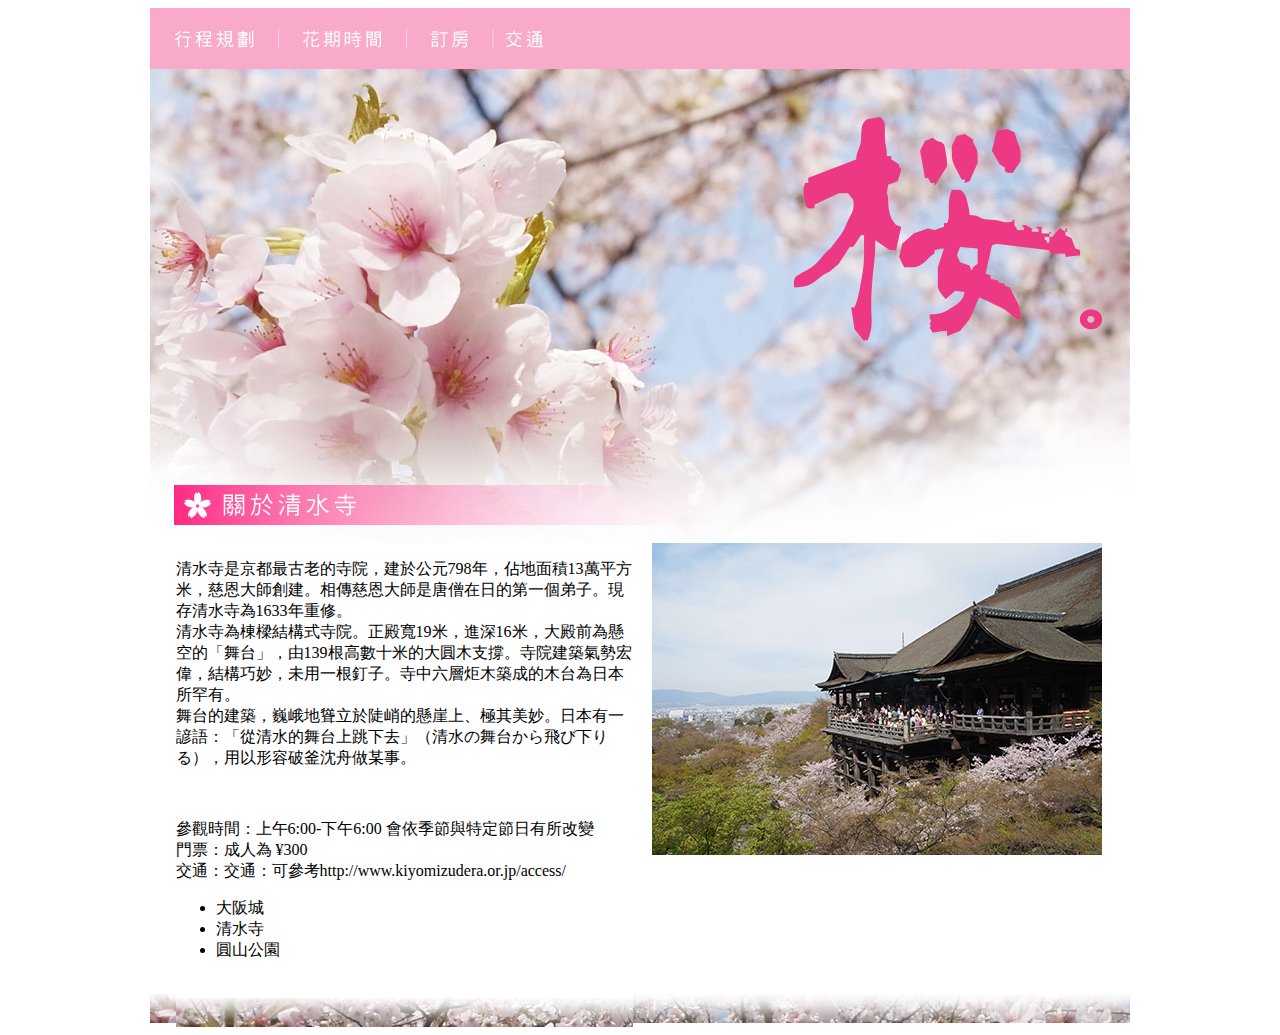
<file: pict2.html>
<!DOCTYPE html PUBLIC "-//W3C//DTD XHTML 1.0 Transitional//EN" "http://www.w3.org/TR/xhtml1/DTD/xhtml1-transitional.dtd">
<html xmlns="http://www.w3.org/1999/xhtml">
<head>
<title>關於清水寺</title>
<meta http-equiv="Content-Type" content="text/html; charset=utf-8" />
</head>
<body bgcolor="#FFFFFF">
<!-- Save for Web Slices (pict2.psd) -->
<table width="981" border="0" align="center" cellpadding="0" cellspacing="0" id="___01">
	<tr>
		<td colspan="5">
			<img id="pict2_01" src="104/images/images/pict2_01.jpg" width="980" height="61" alt="" /></td>
		<td>
			<img src="104/images/images/間距.gif" width="1" height="61" alt="" /></td>
	</tr>
	<tr>
		<td colspan="5">
			<img id="pict2_02" src="104/images/images/pict2_02.jpg" width="980" height="416" alt="" /></td>
		<td>
			<img src="104/images/images/間距.gif" width="1" height="416" alt="" /></td>
	</tr>
	<tr>
		<td colspan="5">
			<img id="pict2_03" src="104/images/images/pict2_03.jpg" width="980" height="58" alt="" /></td>
		<td>
			<img src="104/images/images/間距.gif" width="1" height="58" alt="" /></td>
	</tr>
	<tr>
		<td rowspan="2">
			<img id="pict2_04" src="104/images/images/pict2_04.jpg" width="26" height="445" alt="" /></td>
		<td width="458" height="455" rowspan="3" valign="top"><p>清水寺是京都最古老的寺院，建於公元798年，佔地面積13萬平方米，慈恩大師創建。相傳慈恩大師是唐僧在日的第一個弟子。現存清水寺為1633年重修。<br />
		  清水寺為棟樑結構式寺院。正殿寬19米，進深16米，大殿前為懸空的「舞台」，由139根高數十米的大圓木支撐。寺院建築氣勢宏偉，結構巧妙，未用一根釘子。寺中六層炬木築成的木台為日本所罕有。<br />
		  舞台的建築，巍峨地聳立於陡峭的懸崖上、極其美妙。日本有一諺語：「從清水的舞台上跳下去」（清水の舞台から飛び下りる），用以形容破釜沈舟做某事。</p>
		  <p>&nbsp;</p>
		  <p>參觀時間：上午6:00-下午6:00 會依季節與特定節日有所改變<br />
		    門票：成人為 ¥300<br />
		    交通：交通：可參考http://www.kiyomizudera.or.jp/access/</p>
		  <ul>
		    <li>大阪城</li>
		    <li>清水寺</li>
		    <li>圓山公園</li>
	      </ul>	    </td>
		<td rowspan="2">
			<img id="pict2_06" src="104/images/images/pict2_06.jpg" width="19" height="445" alt="" /></td>
		<td>
			<img id="pict2_07" src="104/images/images/pict2_07.jpg" width="450" height="312" alt="" /></td>
		<td rowspan="2">
			<img id="pict2_08" src="104/images/images/pict2_08.jpg" width="28" height="445" alt="" /></td>
		<td>
			<img src="104/images/images/間距.gif" width="1" height="312" alt="" /></td>
	</tr>
	<tr>
		<td>
			<img id="pict2_09" src="104/images/images/pict2_09.jpg" width="450" height="133" alt="" /></td>
		<td>
			<img src="104/images/images/間距.gif" width="1" height="133" alt="" /></td>
	</tr>
	<tr>
		<td rowspan="2">
			<img id="pict2_10" src="104/images/images/pict2_10.jpg" width="26" height="30" alt="" /></td>
		<td colspan="3" rowspan="2">
			<img id="pict2_11" src="104/images/images/pict2_11.jpg" width="497" height="30" alt="" /></td>
		<td>
			<img src="104/images/images/間距.gif" width="1" height="1" alt="" /></td>
	</tr>
	<tr>
		<td>
			<img id="pict2_12" src="104/images/images/pict2_12.jpg" width="457" height="29" alt="" /></td>
		<td>
			<img src="104/images/images/間距.gif" width="1" height="29" alt="" /></td>
	</tr>
</table>
<!-- End Save for Web Slices -->
</body>
</html>
</file>
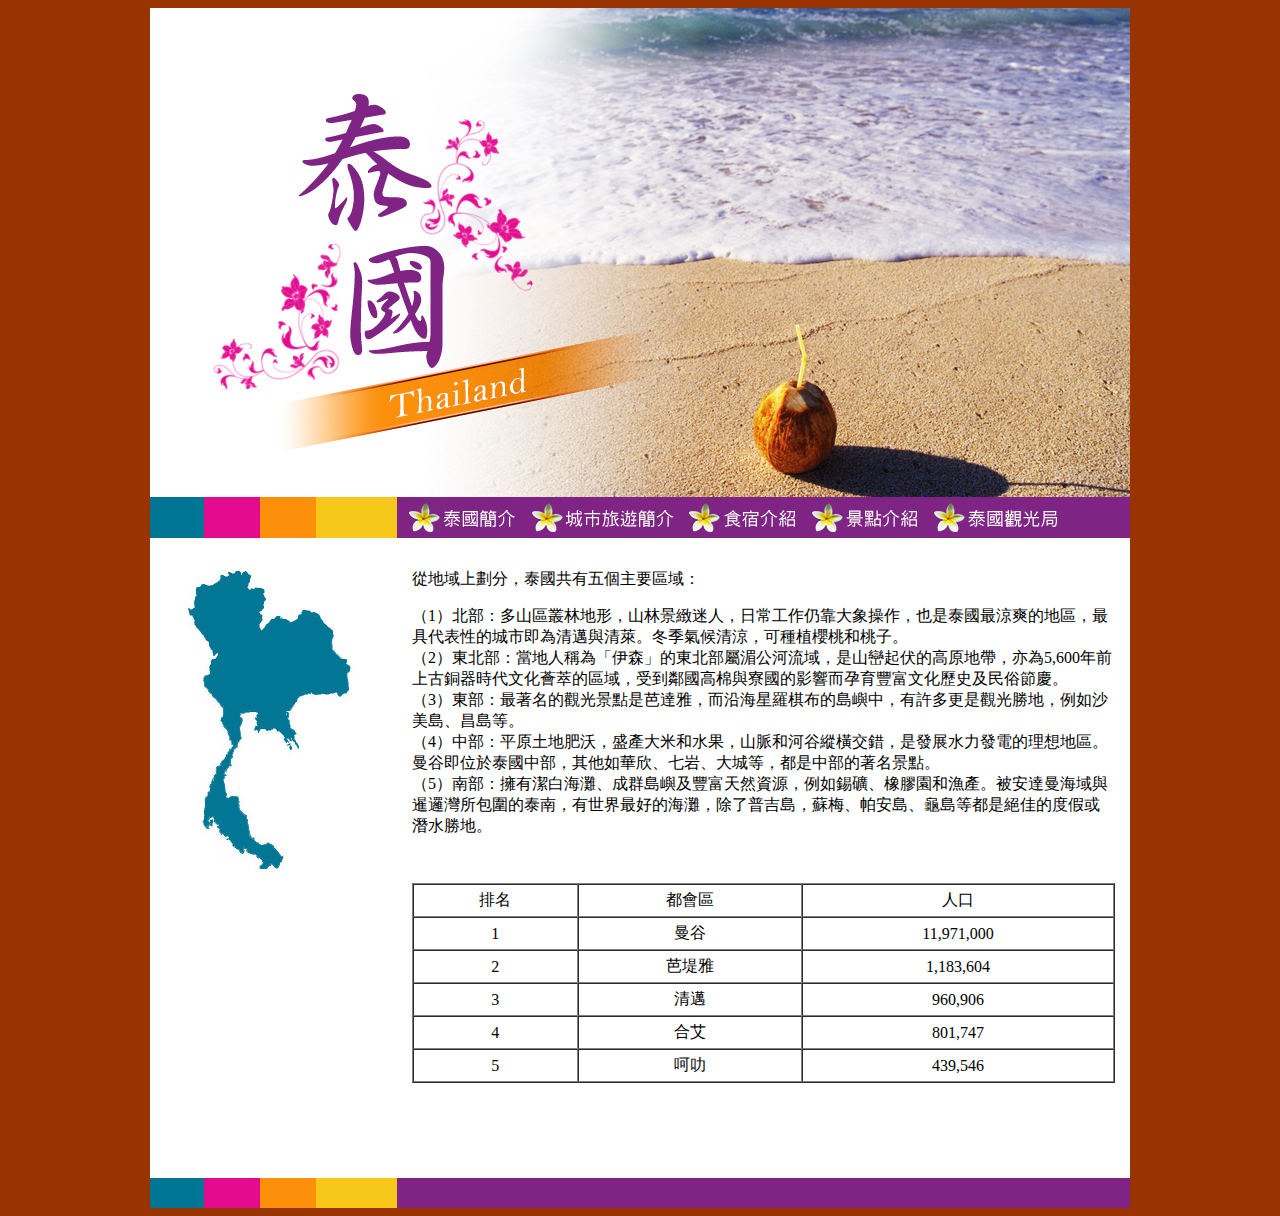
<file: 106/citytour_i.html>
<!DOCTYPE html PUBLIC "-//W3C//DTD XHTML 1.0 Transitional//EN" "http://www.w3.org/TR/xhtml1/DTD/xhtml1-transitional.dtd">
<html xmlns="http://www.w3.org/1999/xhtml">
<head>
<title>citytour_i</title>
<meta http-equiv="Content-Type" content="text/html; charset=utf-8" />
</head>
<body bgcolor="#993300">
<!-- Save for Web Slices (citytour_i.psd) -->
<table width="980" border="0" align="center" cellpadding="0" cellspacing="0" id="___01">
	<tr>
		<td colspan="6">
			<img id="citytour_i_01" src="images/images/citytour_i_01.jpg" width="980" height="489" alt="" /></td>
	</tr>
	<tr>
		<td>
			<img id="citytour_i_02" src="images/images/citytour_i_02.jpg" width="247" height="41" alt="" /></td>
		<td>
			<img id="citytour_i_03" src="images/images/citytour_i_03.jpg" width="135" height="41" alt="" /></td>
		<td>
			<img id="citytour_i_04" src="images/images/citytour_i_04.jpg" width="157" height="41" alt="" /></td>
		<td>
			<img id="citytour_i_05" src="images/images/citytour_i_05.jpg" width="123" height="41" alt="" /></td>
		<td>
			<img id="citytour_i_06" src="images/images/citytour_i_06.jpg" width="122" height="41" alt="" /></td>
		<td>
			<img id="citytour_i_07" src="images/images/citytour_i_07.jpg" width="196" height="41" alt="" /></td>
	</tr>
	<tr>
		<td>
			<img id="citytour_i_08" src="images/images/citytour_i_08.jpg" width="247" height="357" alt="" /></td>
		<td colspan="5" rowspan="2" valign="top" bgcolor="#FFFFFF"><table width="100%" border="0" cellspacing="0" cellpadding="15">
		  <tr>
		    <td><p>從地域上劃分，泰國共有五個主要區域：</p>
		      <p>（1）北部：多山區叢林地形，山林景緻迷人，日常工作仍靠大象操作，也是泰國最涼爽的地區，最具代表性的城市即為清邁與清萊。冬季氣候清涼，可種植櫻桃和桃子。<br />
		        （2）東北部：當地人稱為「伊森」的東北部屬湄公河流域，是山巒起伏的高原地帶，亦為5,600年前上古銅器時代文化薈萃的區域，受到鄰國高棉與寮國的影響而孕育豐富文化歷史及民俗節慶。<br />
		        （3）東部：最著名的觀光景點是芭達雅，而沿海星羅棋布的島嶼中，有許多更是觀光勝地，例如沙美島、昌島等。<br />
		        （4）中部：平原土地肥沃，盛產大米和水果，山脈和河谷縱橫交錯，是發展水力發電的理想地區。曼谷即位於泰國中部，其他如華欣、七岩、大城等，都是中部的著名景點。<br />
	        （5）南部：擁有潔白海灘、成群島嶼及豐富天然資源，例如錫礦、橡膠園和漁產。被安達曼海域與暹邏灣所包圍的泰南，有世界最好的海灘，除了普吉島，蘇梅、帕安島、龜島等都是絕佳的度假或潛水勝地。</p></td>
	      </tr>
		  <tr>
		    <td><table width="100%" border="1" align="center" cellpadding="5" cellspacing="0">
		      <tr>
		        <td align="center">排名</td>
		        <td align="center">都會區</td>
		        <td align="center">人口</td>
	          </tr>
		      <tr>
		        <td align="center">1</td>
		        <td align="center">曼谷</td>
		        <td align="center">11,971,000</td>
	          </tr>
		      <tr>
		        <td align="center">2</td>
		        <td align="center">芭堤雅</td>
		        <td align="center">1,183,604</td>
	          </tr>
		      <tr>
		        <td align="center">3</td>
		        <td align="center">清邁</td>
		        <td align="center">960,906</td>
	          </tr>
		      <tr>
		        <td align="center">4</td>
		        <td align="center">合艾</td>
		        <td align="center">801,747</td>
	          </tr>
		      <tr>
		        <td align="center">5</td>
		        <td align="center">呵叻</td>
		        <td align="center">439,546</td>
	          </tr>
	        </table></td>
	      </tr>
	    </table></td>
	</tr>
	<tr>
		<td>
			<img id="citytour_i_10" src="images/images/citytour_i_10.jpg" width="247" height="283" alt="" /></td>
	</tr>
	<tr>
		<td colspan="6">
			<img id="citytour_i_11" src="images/images/citytour_i_11.jpg" width="980" height="30" alt="" /></td>
	</tr>
</table>
<!-- End Save for Web Slices -->
</body>
</html>
</file>
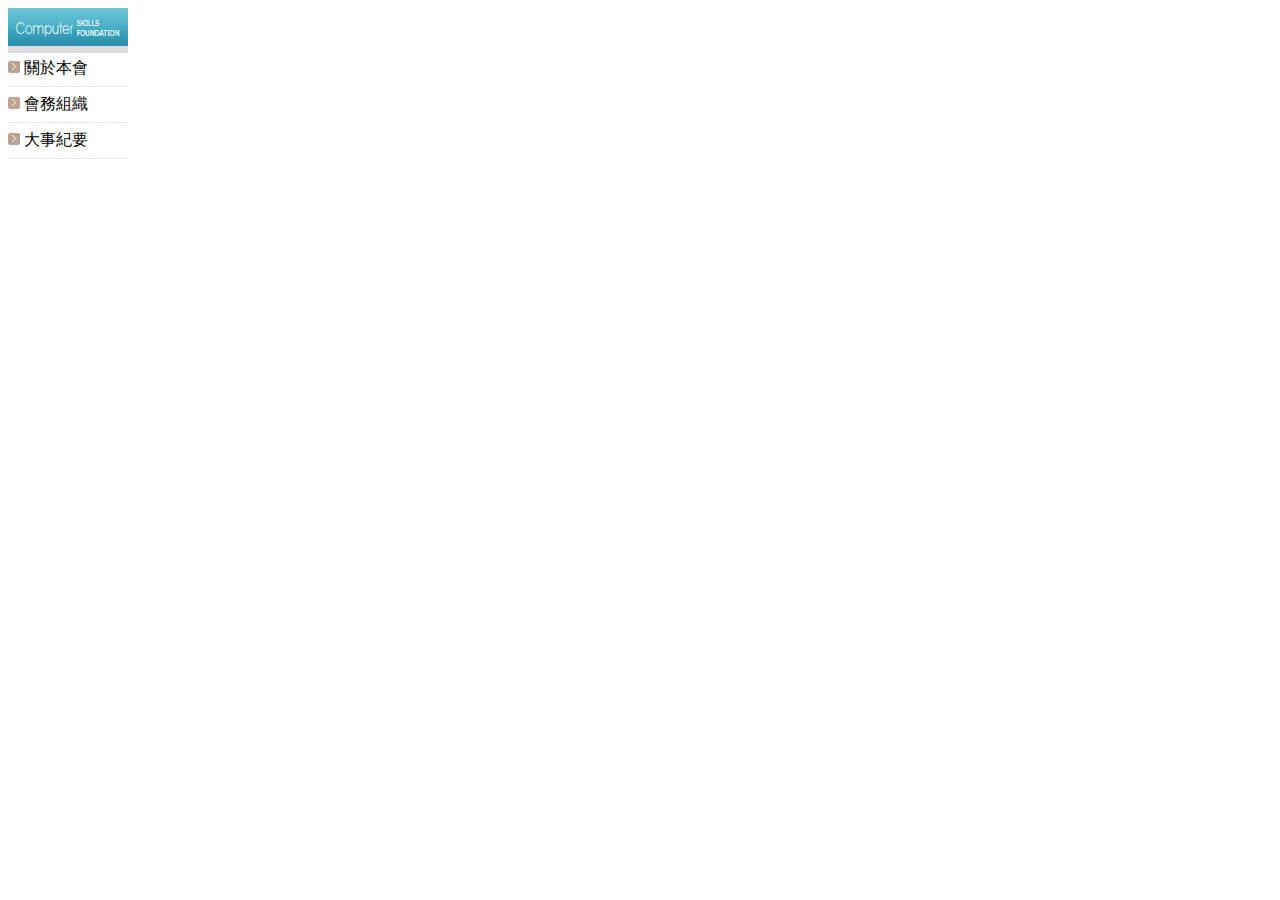
<file: 110/table.html>
<!DOCTYPE html PUBLIC "-//W3C//DTD XHTML 1.0 Transitional//EN" "http://www.w3.org/TR/xhtml1/DTD/xhtml1-transitional.dtd">
<html xmlns="http://www.w3.org/1999/xhtml">
<head>
<meta http-equiv="Content-Type" content="text/html; charset=utf-8" />
<title>無標題文件</title>
</head>

<body>
<table width="120" border="0" cellpadding="0" cellspacing="0" id="lm">
        <tr>
          <td width="139"><img src="images/L_t_01.gif" width="120" height="45"></td>
        </tr>
        <tr>
          <td height="30"><img src="images/L_icon_01.gif" width="12" height="12"> 關於本會</td>
        </tr>
        <tr>
          <td><img src="images/L_l_01.gif" width="120" height="6"></td>
        </tr>
        <tr>
          <td height="30"><img src="images/L_icon_01.gif" width="12" height="12"> 會務組織</td>
        </tr>
        <tr>
          <td><img src="images/L_l_01.gif" width="120" height="6"></td>
        </tr>
        <tr>
          <td height="30"><img src="images/L_icon_01.gif" width="12" height="12"> 大事紀要</td>
        </tr>
        <tr>
          <td><img src="images/L_l_01.gif" width="120" height="6"></td>
        </tr>
      </table>
</body>
</html>
</file>
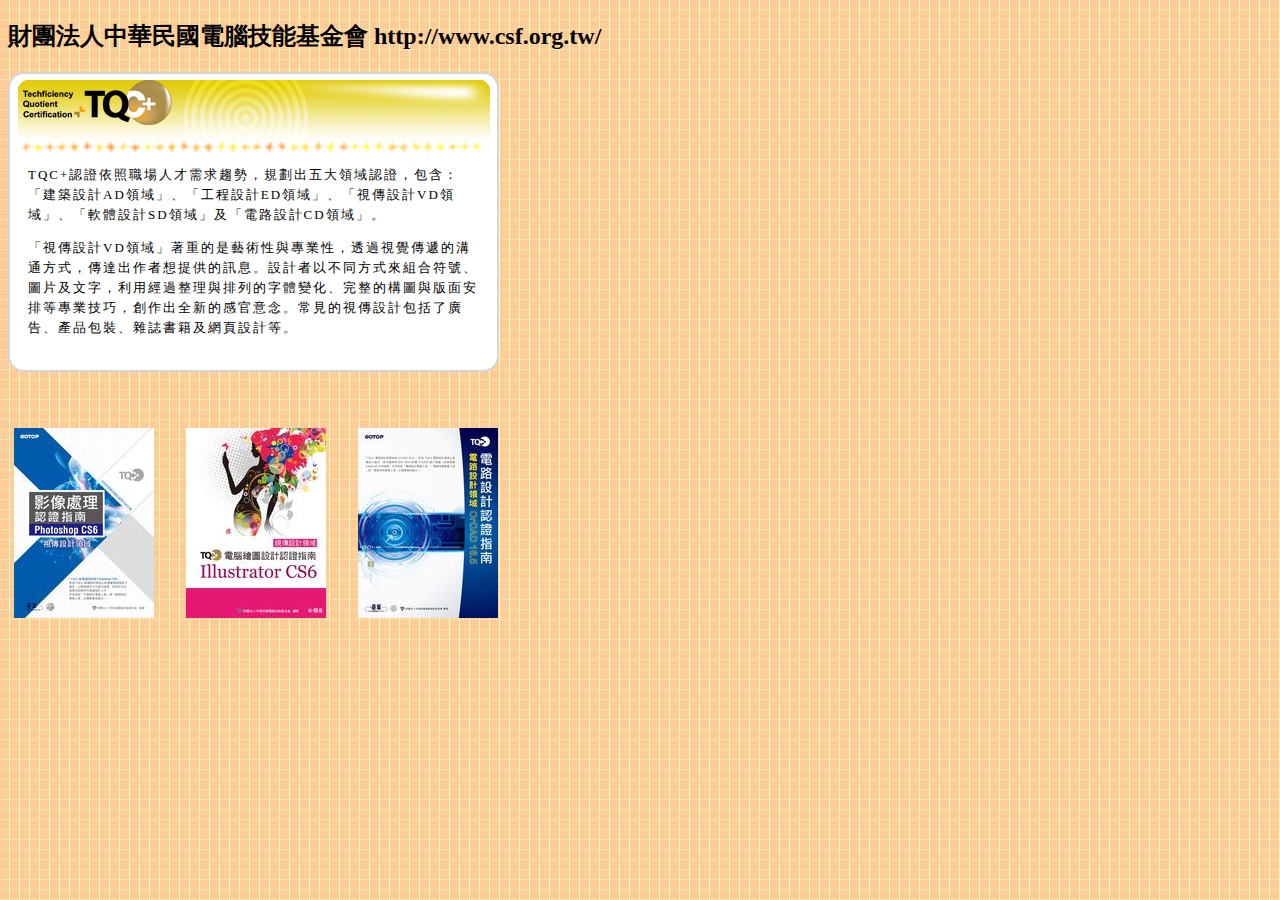
<file: 202/exam-1.html>
<!DOCTYPE html PUBLIC "-//W3C//DTD XHTML 1.0 Transitional//EN" "http://www.w3.org/TR/xhtml1/DTD/xhtml1-transitional.dtd">
<html xmlns="http://www.w3.org/1999/xhtml">
<head>
<meta http-equiv="Content-Type" content="text/html; charset=utf-8" />
<title>財團法人中華民國電腦技能基金會</title>
<link href="exam-1.css" rel="stylesheet" type="text/css" />
<style type="text/css">
body {
	background-image: url(images/aa.png);
}
</style>
</head>
<h2>財團法人中華民國電腦技能基金會 http://www.csf.org.tw/</h2>
<div id="box">
  <p>TQC+認證依照職場人才需求趨勢，規劃出五大領域認證，包含：「建築設計AD領域」、「工程設計ED領域」、「視傳設計VD領域」、「軟體設計SD領域」及「電路設計CD領域」。</p>
  <p>「視傳設計VD領域」著重的是藝術性與專業性，透過視覺傳遞的溝通方式，傳達出作者想提供的訊息。設計者以不同方式來組合符號、圖片及文字，利用經過整理與排列的字體變化、完整的構圖與版面安排等專業技巧，創作出全新的感官意念。常見的視傳設計包括了廣告、產品包裝、雜誌書籍及網頁設計等。  </p>
</div>
<p>&nbsp;</p>
      <div id="photo"><img src="images/book1.jpg" alt="" width="140" height="190"></div>
      <div id="photo"><img src="images/book2.jpg" alt="" width="140" height="190">
      </div>
      <div id="photo"><img src="images/book3.jpg" alt="" width="140" height="190"></div>
</html>
</file>
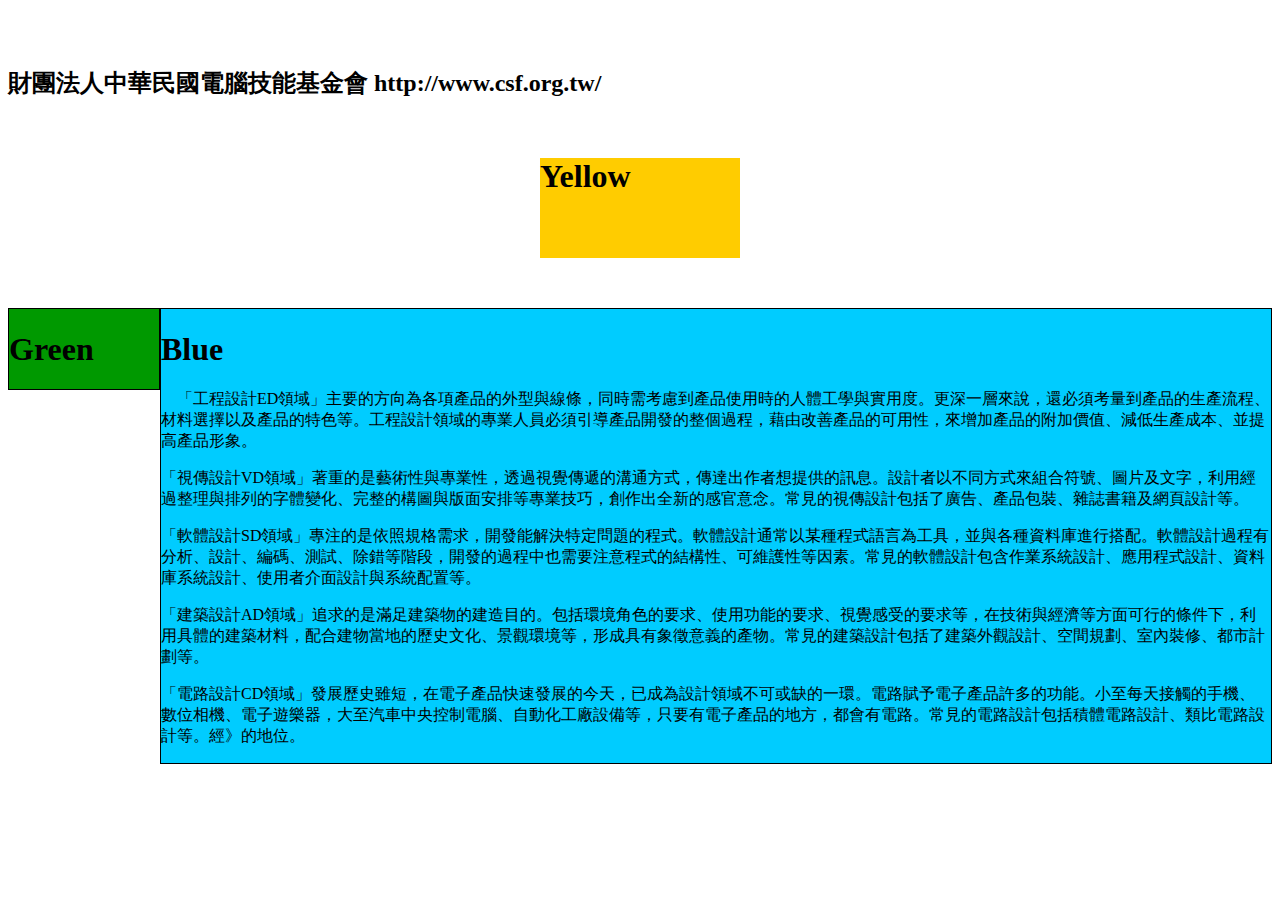
<file: 202/exam-2.html>
<!DOCTYPE html PUBLIC "-//W3C//DTD XHTML 1.0 Transitional//EN" "http://www.w3.org/TR/xhtml1/DTD/xhtml1-transitional.dtd">
<html xmlns="http://www.w3.org/1999/xhtml">
<head>
<meta http-equiv="Content-Type" content="text/html; charset=utf-8" />
<title>財團法人中華民國電腦技能基金會</title>
<link href="exam-2.css" rel="stylesheet" type="text/css" />
</head>
<h2>&nbsp;</h2>
<h2>財團法人中華民國電腦技能基金會 http://www.csf.org.tw/</h2>
<p>&nbsp;</p>
<div class='Yellow'>
  <h1>Yellow</h1>
</div>
<p>&nbsp;</p>
<div class='content'>
<div class='Green'>
  <h1>Green</h1>
</div>
<div class='Blue'>
    <h1>Blue</h1>
       <p>　「工程設計ED領域」主要的方向為各項產品的外型與線條，同時需考慮到產品使用時的人體工學與實用度。更深一層來說，還必須考量到產品的生產流程、材料選擇以及產品的特色等。工程設計領域的專業人員必須引導產品開發的整個過程，藉由改善產品的可用性，來增加產品的附加價值、減低生產成本、並提高產品形象。</p>
<p>「視傳設計VD領域」著重的是藝術性與專業性，透過視覺傳遞的溝通方式，傳達出作者想提供的訊息。設計者以不同方式來組合符號、圖片及文字，利用經過整理與排列的字體變化、完整的構圖與版面安排等專業技巧，創作出全新的感官意念。常見的視傳設計包括了廣告、產品包裝、雜誌書籍及網頁設計等。</p>
<p>「軟體設計SD領域」專注的是依照規格需求，開發能解決特定問題的程式。軟體設計通常以某種程式語言為工具，並與各種資料庫進行搭配。軟體設計過程有分析、設計、編碼、測試、除錯等階段，開發的過程中也需要注意程式的結構性、可維護性等因素。常見的軟體設計包含作業系統設計、應用程式設計、資料庫系統設計、使用者介面設計與系統配置等。</p>
<p>「建築設計AD領域」追求的是滿足建築物的建造目的。包括環境角色的要求、使用功能的要求、視覺感受的要求等，在技術與經濟等方面可行的條件下，利用具體的建築材料，配合建物當地的歷史文化、景觀環境等，形成具有象徵意義的產物。常見的建築設計包括了建築外觀設計、空間規劃、室內裝修、都市計劃等。</p>
<p>「電路設計CD領域」發展歷史雖短，在電子產品快速發展的今天，已成為設計領域不可或缺的一環。電路賦予電子產品許多的功能。小至每天接觸的手機、數位相機、電子遊樂器，大至汽車中央控制電腦、自動化工廠設備等，只要有電子產品的地方，都會有電路。常見的電路設計包括積體電路設計、類比電路設計等。經》的地位。</p>
  </div>
</div>

</html>
</file>
<file: 206/boilerplate.css>
@charset "utf-8";
/*
/* 
 * HTML5 ✰ Boilerplate
 *
 * What follows is the result of much research on cross-browser styling. 
 * Credit left inline and big thanks to Nicolas Gallagher, Jonathan Neal,
 * Kroc Camen, and the H5BP dev community and team.
 *
 * Detailed information about this CSS: h5bp.com/css
 * 
 * Dreamweaver modifications:
 * 1. Commented out selection highlight
 * 2. Removed media queries section (we add our own in a separate file)
 *
 * ==|== normalize ==========================================================
 */


/* =============================================================================
   HTML5 display definitions
   ========================================================================== */

article, aside, details, figcaption, figure, footer, header, hgroup, nav, section { display: block; }
audio, canvas, video { display: inline-block; *display: inline; *zoom: 1; }
audio:not([controls]) { display: none; }
[hidden] { display: none; }

/* =============================================================================
   Base
   ========================================================================== */

/*
 * 1. Correct text resizing oddly in IE6/7 when body font-size is set using em units
 * 2. Force vertical scrollbar in non-IE
 * 3. Prevent iOS text size adjust on device orientation change, without disabling user zoom: h5bp.com/g
 */

html { font-size: 100%; overflow-y: scroll; -webkit-text-size-adjust: 100%; -ms-text-size-adjust: 100%; }

body { margin: 0; font-size: 13px; line-height: 1.231; }

body, button, input, select, textarea { font-family: sans-serif; color: #222; }

/* 
 * Remove text-shadow in selection highlight: h5bp.com/i
 * These selection declarations have to be separate
 * Also: hot pink! (or customize the background color to match your design)
 */

/* Dreamweaver: uncomment these if you do want to customize the selection highlight
 *::-moz-selection { background: #fe57a1; color: #fff; text-shadow: none; }
 *::selection { background: #fe57a1; color: #fff; text-shadow: none; }
 */

/* =============================================================================
   Links
   ========================================================================== */

a { color: #00e; }
a:visited { color: #551a8b; }
a:hover { color: #06e; }
a:focus { outline: thin dotted; }

/* Improve readability when focused and hovered in all browsers: h5bp.com/h */
a:hover, a:active { outline: 0; }


/* =============================================================================
   Typography
   ========================================================================== */

abbr[title] { border-bottom: 1px dotted; }

b, strong { font-weight: bold; }

blockquote { margin: 1em 40px; }

dfn { font-style: italic; }

hr { display: block; height: 1px; border: 0; border-top: 1px solid #ccc; margin: 1em 0; padding: 0; }

ins { background: #ff9; color: #000; text-decoration: none; }

mark { background: #ff0; color: #000; font-style: italic; font-weight: bold; }

/* Redeclare monospace font family: h5bp.com/j */
pre, code, kbd, samp { font-family: monospace, monospace; _font-family: 'courier new', monospace; font-size: 1em; }

/* Improve readability of pre-formatted text in all browsers */
pre { white-space: pre; white-space: pre-wrap; word-wrap: break-word; }

q { quotes: none; }
q:before, q:after { content: ""; content: none; }

small { font-size: 85%; }

/* Position subscript and superscript content without affecting line-height: h5bp.com/k */
sub, sup { font-size: 75%; line-height: 0; position: relative; vertical-align: baseline; }
sup { top: -0.5em; }
sub { bottom: -0.25em; }


/* =============================================================================
   Lists
   ========================================================================== */


dd { margin: 0 0 0 40px; }
nav ul, nav ol { list-style: none; list-style-image: none; margin: 0; padding: 0; }


/* =============================================================================
   Embedded content
   ========================================================================== */

/*
 * 1. Improve image quality when scaled in IE7: h5bp.com/d
 * 2. Remove the gap between images and borders on image containers: h5bp.com/e 
 */

img { border: 0; -ms-interpolation-mode: bicubic; vertical-align: middle; }

/*
 * Correct overflow not hidden in IE9 
 */

svg:not(:root) { overflow: hidden; }


/* =============================================================================
   Figures
   ========================================================================== */

figure { margin: 0; }


/* =============================================================================
   Forms
   ========================================================================== */

form { margin: 0; }
fieldset { border: 0; margin: 0; padding: 0; }

/* Indicate that 'label' will shift focus to the associated form element */
label { cursor: pointer; }

/* 
 * 1. Correct color not inheriting in IE6/7/8/9 
 * 2. Correct alignment displayed oddly in IE6/7 
 */

legend { border: 0; *margin-left: -7px; padding: 0; }

/*
 * 1. Correct font-size not inheriting in all browsers
 * 2. Remove margins in FF3/4 S5 Chrome
 * 3. Define consistent vertical alignment display in all browsers
 */

button, input, select, textarea { font-size: 100%; margin: 0; vertical-align: baseline; *vertical-align: middle; }

/*
 * 1. Define line-height as normal to match FF3/4 (set using !important in the UA stylesheet)
 * 2. Correct inner spacing displayed oddly in IE6/7
 */

button, input { line-height: normal; *overflow: visible; }

/*
 * Reintroduce inner spacing in 'table' to avoid overlap and whitespace issues in IE6/7
 */

table button, table input { *overflow: auto; }

/*
 * 1. Display hand cursor for clickable form elements
 * 2. Allow styling of clickable form elements in iOS
 */

button, input[type="button"], input[type="reset"], input[type="submit"] { cursor: pointer; -webkit-appearance: button; }

/*
 * Consistent box sizing and appearance
 */

input[type="checkbox"], input[type="radio"] { box-sizing: border-box; }
input[type="search"] { -webkit-appearance: textfield; -moz-box-sizing: content-box; -webkit-box-sizing: content-box; box-sizing: content-box; }
input[type="search"]::-webkit-search-decoration { -webkit-appearance: none; }

/* 
 * Remove inner padding and border in FF3/4: h5bp.com/l 
 */

button::-moz-focus-inner, input::-moz-focus-inner { border: 0; padding: 0; }

/* 
 * 1. Remove default vertical scrollbar in IE6/7/8/9 
 * 2. Allow only vertical resizing
 */

textarea { overflow: auto; vertical-align: top; resize: vertical; }

/* Colors for form validity */
input:valid, textarea:valid {  }
input:invalid, textarea:invalid { background-color: #f0dddd; }


/* =============================================================================
   Tables
   ========================================================================== */

table { border-collapse: collapse; border-spacing: 0; }
td { vertical-align: top; }


/* ==|== primary styles =====================================================
   Author: 
   ========================================================================== */
















/* ==|== non-semantic helper classes ========================================
   Please define your styles before this section.
   ========================================================================== */

/* For image replacement */
.ir { display: block; border: 0; text-indent: -999em; overflow: hidden; background-color: transparent; background-repeat: no-repeat; text-align: left; direction: ltr; }
.ir br { display: none; }

/* Hide from both screenreaders and browsers: h5bp.com/u */
.hidden { display: none !important; visibility: hidden; }

/* Hide only visually, but have it available for screenreaders: h5bp.com/v */
.visuallyhidden { border: 0; clip: rect(0 0 0 0); height: 1px; margin: -1px; overflow: hidden; padding: 0; position: absolute; width: 1px; }

/* Extends the .visuallyhidden class to allow the element to be focusable when navigated to via the keyboard: h5bp.com/p */
.visuallyhidden.focusable:active, .visuallyhidden.focusable:focus { clip: auto; height: auto; margin: 0; overflow: visible; position: static; width: auto; }

/* Hide visually and from screenreaders, but maintain layout */
.invisible { visibility: hidden; }

/* Contain floats: h5bp.com/q */ 
.clearfix:before, .clearfix:after { content: ""; display: table; }
.clearfix:after { clear: both; }
.clearfix { zoom: 1; }


/* ==|== print styles =======================================================
   Print styles.
   Inlined to avoid required HTTP connection: h5bp.com/r
   ========================================================================== */
 
 @media print {
  * { background: transparent !important; color: black !important; text-shadow: none !important; filter:none !important; -ms-filter: none !important; } /* Black prints faster: h5bp.com/s */
  a, a:visited { text-decoration: underline; }
  a[href]:after { content: " (" attr(href) ")"; }
  abbr[title]:after { content: " (" attr(title) ")"; }
  .ir a:after, a[href^="javascript:"]:after, a[href^="#"]:after { content: ""; }  /* Don't show links for images, or javascript/internal links */
  pre, blockquote { border: 1px solid #999; page-break-inside: avoid; }
  thead { display: table-header-group; } /* h5bp.com/t */
  tr, img { page-break-inside: avoid; }
  img { max-width: 100% !important; }
  @page { margin: 0.5cm; }
  p, h2, h3 { orphans: 3; widows: 3; }
  h2, h3 { page-break-after: avoid; }
}
</file>
<file: 206/main.css>
@charset "utf-8";
/* Simple fluid media
   Note: Fluid media requires that you remove the media's height and width attributes from the HTML
   http://www.alistapart.com/articles/fluid-images/ 
*/
img, object, embed, video {
	max-width: 100%;
}
/* IE 6 does not support max-width so default to width 100% */
.ie6 img {
	width:100%;
}

/*
	Dreamweaver Fluid Grid Properties
	----------------------------------
	dw-num-cols-mobile:		5;
	dw-num-cols-tablet:		8;
	dw-num-cols-desktop:	10;
	dw-gutter-percentage:	25;
	
	Inspiration from "Responsive Web Design" by Ethan Marcotte 
	http://www.alistapart.com/articles/responsive-web-design
	
	and Golden Grid System by Joni Korpi
	http://goldengridsystem.com/
*/

/* Mobile Layout: 480px and below. */

.gridContainer {
	margin-left: auto;
	margin-right: auto;
	width: 87.36%;
	padding-left: 1.82%;
	padding-right: 1.82%;
}
#LayoutDiv1 {
	clear: both;
	float: left;
	margin-left: 0;
	width: 100%;
	display: block;
	background: url(images/header480.jpg) center top no-repeat;
	height: 130px;
}
#LayoutDiv2 {
	clear: both;
	float: left;
	margin-left: 0;
	width: 100%;
	display: block;
}
#LayoutDiv3 {
	clear: none;
	float: left;
	margin-left: 4.1666%;
	width: 100%;
	display: block;
}
#LayoutDiv3 p {
	font-size:16px ;
	line-height:32px ;
	margin-top:20px ;
	color:#333 ;
	padding-right:20px ;
}
#LayoutDiv4 {
	clear: both;
	float: left;
	margin-left: 0;
	width: 100%;
	display: block;
}

/* Tablet Layout: 481px to 768px. Inherits styles from: Mobile Layout. */

@media only screen and (min-width: 481px) {
.gridContainer {
	width: 90.675%;
	padding-left: 1.1625%;
	padding-right: 1.1625%;
}
#LayoutDiv1 {
	clear: both;
	float: left;
	margin-left: 0;
	width: 100%;
	display: block;
	background: url(images/headermiddle.jpg) center top no-repeat;
	height: 270px;
}
#LayoutDiv2 {
	clear: both;
	float: left;
	margin-left: 0;
	width: 100%;
	display: block;
}
#LayoutDiv3 {
	clear: none;
	float: left;
	margin-left: 2.5641%;
	width: 100%;
	display: block;
}
#LayoutDiv3 p {
	font-size:16px ;
	line-height:32px ;
	margin-top:20px ;
	color:#333 ;
	padding-right:20px ;
}
#LayoutDiv4 {
	clear: both;
	float: left;
	margin-left: 0;
	width: 100%;
	display: block;
}
}

/* Desktop Layout: 769px to a max of 1232px.  Inherits styles from: Mobile Layout and Tablet Layout. */

@media only screen and (min-width: 769px) {
.gridContainer {
	width: 88.2%;
	max-width: 1232px;
	padding-left: 0.9%;
	padding-right: 0.9%;
	margin: auto;
}
#LayoutDiv1 {
	clear: both;
	float: left;
	margin-left: 0;
	width: 100%;
	display: block;
	background: url(images/headerbigger.jpg) center top no-repeat;
	height: 380px;
}
#LayoutDiv2 {
	clear: both;
	float: left;
	margin-left: 0;
	width: 28.5714%;
	display: block;
}
#LayoutDiv3 {
	clear: none;
	float: left;
	margin-left: 2.0408%;
	width: 69.3877%;
	display: block;
}
#LayoutDiv3 p {
	font-size:16px ;
	line-height:32px ;
	margin-top:20px ;
	color:#333 ;
	padding-right:20px ;
}
#LayoutDiv4 {
	clear: both;
	float: left;
	margin-left: 0;
	width: 100%;
	display: block;
}
}
</file>
<file: 208/web.css>
@charset "utf-8";
#header {
	background-image: url(images/header.png);
	height: 49px;
	width: 766px;
	margin-right: auto;
	margin-left: auto;
}
#main {
	background-image: url(images/main.png);
	width: 766px;
	margin-right: auto;
	margin-left: auto;
}
#footer {
	background-image: url(images/footer.png);
	height: 68px;
	width: 766px;
	margin-right: auto;
	margin-left: auto;
}
#mainL {
	float: left;
	width: 173px;
	margin-right: 7px;
	margin-left: 23px;
}
#mainR {
	width: 537px;
	margin-left: 203px;
}
#banner {
	margin-bottom: 5px;
}
ul {
	margin: 0px;
	padding: 0px;
	list-style-type: none;
}
lia {
	line-height: 25px;
	color: #FFF;
	text-decoration: none;
	background-image: url(images/button.png);
	text-indent: 30px;
	display: block;
	height: 25px;
	width: 173px;
}
lia:hover {
	color: #666;
	background-image: url(images/button.png);
	background-position: bottom;
}
body {
	font-family: "微軟正黑體", "新細明體", "標楷體";
	font-size: 14px;
	color: #666;
	background-image: url(images/bg.png);
	margin-top: 10px;
	margin-right: 0px;
	margin-bottom: 0px;
	margin-left: 0px;
}
</file>
<file: 210/csf.css>
@charset "utf-8";
@import url("main.css");
#header {
	background-image: url(images/ar1.jpg);
	height: 137px;
	width: 900px;
	margin-top: 0px;
	margin-right: auto;
	margin-bottom: 0px;
	margin-left: auto;
}
#content {
	background-image: url(images/ar2.jpg);
	width: 880px;
	margin-top: 0px;
	margin-right: auto;
	margin-bottom: 0px;
	margin-left: auto;
	padding-top: 0px;
	padding-right: 10px;
	padding-bottom: 0px;
	padding-left: 10px;
}
#cleft {
	float: left;
	width: 170px;
	padding-top: 20px;
}
#cright {
	margin-left: 170px;
	padding-top: 20px;
	padding-right: 0px;
	padding-bottom: 20px;
	padding-left: 0px;
}
#cright .box {
	width: 600px;
	margin-top: 0px;
	margin-right: auto;
	margin-bottom: 20px;
	margin-left: auto;
	border: 4px double #666666;
}
#footer {
	background-image: url(images/ar3.jpg);
	clear: both;
	height: 47px;
	width: 900px;
	margin-top: 0px;
	margin-right: auto;
	margin-bottom: 0px;
	margin-left: auto;
}
#cleft p {
	font-family: "標楷體";
	font-size: 24px;
	letter-spacing: 10px;
	text-align: center;
	padding: 10px;
}
#cleft a {
	color: #666633;
	text-decoration: none;
}
#cleft a:hover {
	color: #FF3300;
}
#cright .box h2 {
	font-family: "標楷體";
	font-size: 20px;
	line-height: 40px;
	background-color: #CCCCCC;
	letter-spacing: 10px;
	text-indent: 10;
}
#cright .box p {
	font-family: "標楷體";
	font-size: 16px;
	line-height: 18px;
	padding: 10px;
}
#footer h2 {
	font-family: Arial;
	font-size: 12px;
	color: #FFFFFF;
	letter-spacing: 1px;
	text-align: center;
	padding-top: 15px;
}
</file>
<file: Ch08_ex/boilerplate.css>
@charset "utf-8";
/*
/* 
 * HTML5 ✰ 未定案模板
 *
 * 下列是眾多跨瀏覽器樣式研究的結果。 
 * 製作貢獻者謹列於行內，並誠摯感謝 Nicolas Gallagher、Jonathan Neal、
 * Kroc Camen，以及 H5BP 開發社群和小組。
 *
 * 此 CSS 的詳細資訊: h5bp.com/css
 * 
 * Dreamweaver 修改:
 * 1. 註解選取範圍標示
 * 2. 移除媒體查詢區段 (在個別檔案中新增我們的專屬區段)
 *
 * ==|== 標準化 ==========================================================
 */


/* =============================================================================
   HTML5 顯示定義
   ========================================================================== */

article, aside, details, figcaption, figure, footer, header, hgroup, nav, section { display: block; }
audio, canvas, video { display: inline-block; *display: inline; *zoom: 1; }
audio:not([controls]) { display: none; }
[hidden] { display: none; }

/* =============================================================================
   基底
   ========================================================================== */

/*
 * 1. 修正當內文字體大小設定為使用 em 單位時，IE6/7 中的文字異常調整大小的問題
 * 2. 強制在非 IE 中使用垂直捲軸
 * 3. 防止在裝置方向變更時調整 iOS 文字大小，而不需停用使用者縮放: h5bp.com/g
 */

html { font-size: 100%; overflow-y: scroll; -webkit-text-size-adjust: 100%; -ms-text-size-adjust: 100%; }

body { margin: 0; font-size: 13px; line-height: 1.231; }

body, button, input, select, textarea { font-family: sans-serif; color: #222; }

/* 
 * 移除選取範圍標示中的文字陰影: h5bp.com/i
 * 這些選取範圍宣告必須有所區別
 * 另外: 暗粉紅！(或自訂背景顏色以符合您的設計)
 */

/* Dreamweaver: 如果您想要自訂選取範圍標示，請將這些取消註解
 *::-moz-selection { background: #fe57a1; color: #fff; text-shadow: none; }
 *::selection { background: #fe57a1; color: #fff; text-shadow: none; }
 */

/* =============================================================================
   連結
   ========================================================================== */

a { color: #00e; }
a:visited { color: #551a8b; }
a:hover { color: #06e; }
a:focus { outline: thin dotted; }

/* 改善當停留並將焦點放在所有瀏覽器時的可讀性: h5bp.com/h */
a:hover, a:active { outline: 0; }


/* =============================================================================
   印刷樣式
   ========================================================================== */

abbr[title] { border-bottom: 1px dotted; }

b, strong { font-weight: bold; }

blockquote { margin: 1em 40px; }

dfn { font-style: italic; }

hr { display: block; height: 1px; border: 0; border-top: 1px solid #ccc; margin: 1em 0; padding: 0; }

ins { background: #ff9; color: #000; text-decoration: none; }

mark { background: #ff0; color: #000; font-style: italic; font-weight: bold; }

/* 重新宣告固定寬度字體系列: h5bp.com/j */
pre, code, kbd, samp { font-family: monospace, monospace; _font-family: 'courier new', monospace; font-size: 1em; }

/* 改善所有瀏覽器中預先格式化之文字的可讀性 */
pre { white-space: pre; white-space: pre-wrap; word-wrap: break-word; }

q { quotes: none; }
q:before, q:after { content: ""; content: none; }

small { font-size: 85%; }

/* 放置下標字和上標字內容，而不影響行高: h5bp.com/k */
sub, sup { font-size: 75%; line-height: 0; position: relative; vertical-align: baseline; }
sup { top: -0.5em; }
sub { bottom: -0.25em; }


/* =============================================================================
   清單
   ========================================================================== */

ul, ol { margin: 1em 0; padding: 0 0 0 40px; }
dd { margin: 0 0 0 40px; }
nav ul, nav ol { list-style: none; list-style-image: none; margin: 0; padding: 0; }


/* =============================================================================
   內嵌內容
   ========================================================================== */

/*
 * 1. 改善在 IE7 中縮放時的影像品質: h5bp.com/d
 * 2. 移除影像容器上影像與邊框之間的間隙: h5bp.com/e 
 */

img { border: 0; -ms-interpolation-mode: bicubic; vertical-align: middle; }

/*
 * 修正 IE9 中未隱藏的溢位 
 */

svg:not(:root) { overflow: hidden; }


/* =============================================================================
   圖表
   ========================================================================== */

figure { margin: 0; }


/* =============================================================================
   表單
   ========================================================================== */

form { margin: 0; }
fieldset { border: 0; margin: 0; padding: 0; }

/* 表示「label」會將焦點移至相關聯的表單元素 */
label { cursor: pointer; }

/* 
 * 1. 修正 IE6/7/8/9 中非繼承的顏色 
 * 2. 修正 IE6/7 中顯示異常的對齊 
 */

legend { border: 0; *margin-left: -7px; padding: 0; }

/*
 * 1. 修正所有瀏覽器中非繼承的字體大小
 * 2. 移除 FF3/4 S5 Chrome 中的邊界
 * 3. 在所有瀏覽器中定義一致的垂直對齊顯示
 */

button, input, select, textarea { font-size: 100%; margin: 0; vertical-align: baseline; *vertical-align: middle; }

/*
 * 1. 將行高定義為一般，以符合 FF3/4 (使用 UA 樣式表中的 !important 來設定)
 * 2. 修正 IE6/7 中顯示異常的內部間距
 */

button, input { line-height: normal; *overflow: visible; }

/*
 * 在「table」中重新加入內部間距，以避免 IE6/7 中的重疊和空白問題
 */

table button, table input { *overflow: auto; }

/*
 * 1. 顯示手掌游標，表示可點選的表單元素
 * 2. 允許 iOS 中可點選之表單元素的樣式
 */

button, input[type="button"], input[type="reset"], input[type="submit"] { cursor: pointer; -webkit-appearance: button; }

/*
 * 一致的方塊大小和外觀
 */

input[type="checkbox"], input[type="radio"] { box-sizing: border-box; }
input[type="search"] { -webkit-appearance: textfield; -moz-box-sizing: content-box; -webkit-box-sizing: content-box; box-sizing: content-box; }
input[type="search"]::-webkit-search-decoration { -webkit-appearance: none; }

/* 
 * 移除 FF3/4 中的內部內距和邊框: h5bp.com/l 
 */

button::-moz-focus-inner, input::-moz-focus-inner { border: 0; padding: 0; }

/* 
 * 1. 移除 IE6/7/8/9 中的預設垂直捲軸 
 * 2. 僅允許垂直調整大小
 */

textarea { overflow: auto; vertical-align: top; resize: vertical; }

/* 表單有效性的色彩 */
input:valid, textarea:valid {  }
input:invalid, textarea:invalid { background-color: #f0dddd; }


/* =============================================================================
   表格
   ========================================================================== */

table { border-collapse: collapse; border-spacing: 0; }
td { vertical-align: top; }


/* ==|== 主要樣式 =====================================================
   作者: 
   ========================================================================== */
















/* ==|== 非語意的 helper 類別 ========================================
   在進入此區段之前，請先定義您的樣式。
   ========================================================================== */

/* 用於影像取代 */
.ir { display: block; border: 0; text-indent: -999em; overflow: hidden; background-color: transparent; background-repeat: no-repeat; text-align: left; direction: ltr; }
.ir br { display: none; }

/* 同時在螢幕讀取器和瀏覽器中隱藏: h5bp.com/u */
.hidden { display: none !important; visibility: hidden; }

/* 僅垂直隱藏，但在螢幕讀取器中提供使用: h5bp.com/v */
.visuallyhidden { border: 0; clip: rect(0 0 0 0); height: 1px; margin: -1px; overflow: hidden; padding: 0; position: absolute; width: 1px; }

/* 擴充 .visuallyhidden 類別，以允許元素可在透過鍵盤瀏覽時取得焦點: h5bp.com/p */
.visuallyhidden.focusable:active, .visuallyhidden.focusable:focus { clip: auto; height: auto; margin: 0; overflow: visible; position: static; width: auto; }

/* 垂直隱藏且在螢幕讀取器中隱藏，但保留版面 */
.invisible { visibility: hidden; }

/* 包含浮動: h5bp.com/q */ 
.clearfix:before, .clearfix:after { content: ""; display: table; }
.clearfix:after { clear: both; }
.clearfix { zoom: 1; }


/* ==|== 列印樣式 =======================================================
   列印樣式。
   已內嵌，以避免必要的 HTTP 連線: h5bp.com/r
   ========================================================================== */
 
 @media print {
  * { background: transparent !important; color: black !important; text-shadow: none !important; filter:none !important; -ms-filter: none !important; } /* 黑色的列印速度更快: h5bp.com/s */
  a, a:visited { text-decoration: underline; }
  a[href]:after { content: " (" attr(href) ")"; }
  abbr[title]:after { content: " (" attr(title) ")"; }
  .ir a:after, a[href^="javascript:"]:after, a[href^="#"]:after { content: ""; }  /* 不要顯示影像的連結或 javascript/內部連結 */
  pre, blockquote { border: 1px solid #999; page-break-inside: avoid; }
  thead { display: table-header-group; } /* h5bp.com/t */
  tr, img { page-break-inside: avoid; }
  img { max-width: 100% !important; }
  @page { margin: 0.5cm; }
  p, h2, h3 { orphans: 3; widows: 3; }
  h2, h3 { page-break-after: avoid; }
}
.gridContainer.clearfix #header {
	background-image: url(images/headerimg.jpg);
	height: 124px;
}
.gridContainer.clearfix #maining {
	margin-bottom: 20px;
	border: 1px dotted #F6C;
}
.gridContainer.clearfix #content h1 {
	font-size: 20px;
	color: #F39;
	padding: 20px;
	margin-top: 0px;
	border-left-width: 20px;
	border-left-style: solid;
	border-left-color: #F39;
}
.gridContainer.clearfix #sidebar h2 {
	color: #FFF;
	background-color: #F69;
	padding-right: 1%;
	padding-left: 1%;
}
.gridContainer.clearfix #sidebar h2 {
	font-size: 14px;
	font-weight: bolder;
	margin-top: 20px;
	margin-bottom: 5px;
	margin-left: 0px;
	border-bottom-width: 1px;
	border-bottom-style: solid;
	border-bottom-color: #FFF;
}
.gridContainer.clearfix #footer {
	font-size: 11px;
	color: #F69;
	margin-top: 10px;
	padding-top: 5px;
	border-top-width: 1px;
	border-top-style: solid;
	border-top-color: #F69;
}
</file>
<file: Ch08_ex/kissbaby.css>
@charset "utf-8";
/* 簡單流變媒體
   注意: 流變媒體要求您必須移除 HTML 中媒體的高度和寬度屬性
   http://www.alistapart.com/articles/fluid-images/ 
*/
img, object, embed, video {
	max-width: 100%;
}
/* IE 6 不支援最大寬度，因此寬度預設為 100% */
.ie6 img {
	width:100%;
}

/*
	Dreamweaver 流變格線屬性
	----------------------------------
	dw-num-cols-mobile:		5;
	dw-num-cols-tablet:		8;
	dw-num-cols-desktop:	10;
	dw-gutter-percentage:	25;
	
	靈感來自於 Ethan Marcotte 的「具回應功能的網頁設計」 
	http://www.alistapart.com/articles/responsive-web-design
	
	以及 Joni Korpi 的「黃金格線系統」
	http://goldengridsystem.com/
*/

/* 行動版面: 480px 以下。 */

.gridContainer {
	margin-left: auto;
	margin-right: auto;
	width: 87.36%;
	padding-left: 1.82%;
	padding-right: 1.82%;
}
#LayoutDiv1 {
	clear: both;
	float: left;
	margin-left: 0;
	width: 100%;
	display: block;
}
#header {
	clear: both;
	float: left;
	margin-left: 0;
	width: 100%;
	display: block;
}
#maining {
	clear: both;
	float: left;
	margin-left: 0;
	width: 100%;
	display: block;
}
#content {
	clear: both;
	float: left;
	margin-left: 0;
	width: 100%;
	display: block;
}
#sidebar {
	clear: both;
	float: left;
	margin-left: 0;
	width: 100%;
	display: block;
}
#footer {
	clear: both;
	float: left;
	margin-left: 0;
	width: 100%;
	display: block;
}

/* 表格版面: 481px 到 768px。樣式繼承自: 行動版面。 */

@media only screen and (min-width: 481px) {
.gridContainer {
	width: 90.675%;
	padding-left: 1.1625%;
	padding-right: 1.1625%;
}
#LayoutDiv1 {
	clear: both;
	float: left;
	margin-left: 0;
	width: 100%;
	display: block;
}
#header {
	clear: both;
	float: left;
	margin-left: 0;
	width: 100%;
	display: block;
}
#maining {
	clear: both;
	float: left;
	margin-left: 0;
	width: 100%;
	display: block;
}
#content {
	clear: both;
	float: left;
	margin-left: 0;
	width: 60%;
	display: block;
}
#sidebar {
	clear: none;
	float: right;
	margin-left: 0;
	width: 35%;
	display: block;
}
#footer {
	clear: both;
	float: left;
	margin-left: 0;
	width: 100%;
	display: block;
}
}

/* 桌面版面: 769px 到最大 1232px。樣式繼承自: 行動版面和表格版面。 */

@media only screen and (min-width: 769px) {
.gridContainer {
	width: 88.2%;
	max-width: 950px;
	padding-left: 0.9%;
	padding-right: 0.9%;
	margin: auto;
}
#LayoutDiv1 {
	clear: both;
	float: left;
	margin-left: 0;
	width: 100%;
	display: block;
}
#header {
	clear: both;
	float: left;
	margin-left: 0;
	width: 100%;
	display: block;
}
#maining {
	clear: both;
	float: left;
	margin-left: 0;
	width: 100%;
	display: block;
}
#content {
	clear: both;
	float: left;
	margin-left: 0;
	width: 65%;
	display: block;
}
#sidebar {
	clear: both;
	float: left;
	margin-left: 0;
	width: 30%;
	display: block;
}
#footer {
	clear: both;
	float: left;
	margin-left: 0;
	width: 100%;
	display: block;
}
}
</file>
<file: 202/exam-1.css>
@charset "utf-8";
#box {
	background-image: url(images/tqc.png);
	height: 220px;
	width: 451px;
	padding-top: 80px;
	padding-right: 20px;
	padding-left: 20px;
}

#box p {
	font-size: 13px;
	line-height: 20px;
	letter-spacing: 2px;
}
#photo {
	width: 140px;
	height: 190px;
	padding: 6px;
	float: left;
	margin-right: 20px;
	border-radius: 5px;
}
</file>
<file: 202/exam-2.css>
@charset "utf-8";
.Yellow {
	width: 200px;
	height: 100px;
	background-color: #FC0;
	margin-top: 10px;
	margin-right: auto;
	margin-bottom: 10px;
	margin-left: auto;
}
.Green {
	width: 150px;
	background-color: #090;
	float: left;
}
.Blue {
	background-color: #0CF;
	overflow: hidden;
}
.content >div{
      border: 1px solid #000;

}
</file>
